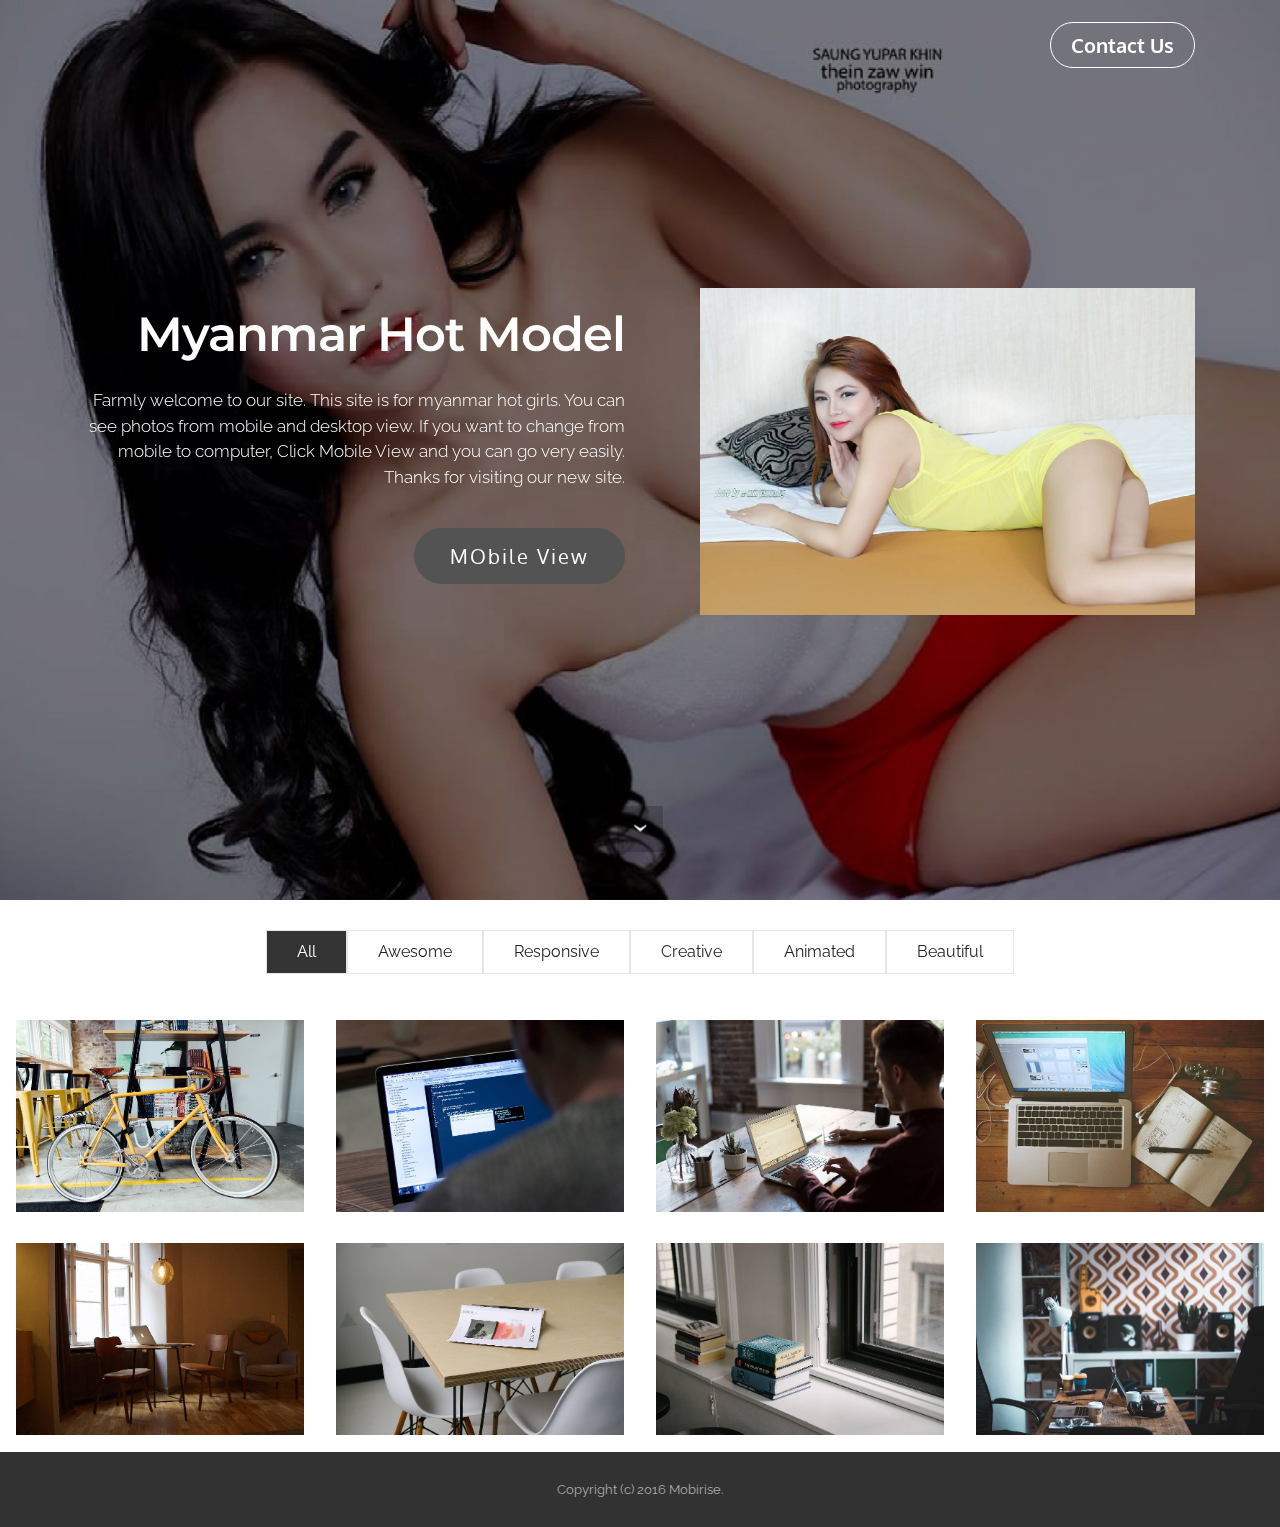
<file: Desktop.html>
<!DOCTYPE html>
<html>
<head>
  <!-- Site made with Mobirise Website Builder v3.11.1, https://mobirise.com -->
  <meta charset="UTF-8">
  <meta http-equiv="X-UA-Compatible" content="IE=edge">
  <meta name="generator" content="Mobirise v3.11.1, mobirise.com">
  <meta name="viewport" content="width=device-width, initial-scale=1">
  <link rel="shortcut icon" href="assets/images/logo.png" type="image/x-icon">
  <meta name="description" content="Site Creator Description">
  <title>Site Creator Title</title>
  <link rel="stylesheet" href="https://fonts.googleapis.com/css?family=Lora:400,700,400italic,700italic&amp;subset=latin">
  <link rel="stylesheet" href="https://fonts.googleapis.com/css?family=Montserrat:400,700">
  <link rel="stylesheet" href="https://fonts.googleapis.com/css?family=Raleway:100,100i,200,200i,300,300i,400,400i,500,500i,600,600i,700,700i,800,800i,900,900i">
  <link rel="stylesheet" href="assets/bootstrap-material-design-font/css/material.css">
  <link rel="stylesheet" href="assets/et-line-font-plugin/style.css">
  <link rel="stylesheet" href="assets/tether/tether.min.css">
  <link rel="stylesheet" href="assets/bootstrap/css/bootstrap.min.css">
  <link rel="stylesheet" href="assets/dropdown/css/style.css">
  <link rel="stylesheet" href="assets/animate.css/animate.min.css">
  <link rel="stylesheet" href="assets/theme/css/style.css">
  <link rel="stylesheet" href="assets/mobirise-gallery/style.css">
  <link rel="stylesheet" href="assets/mobirise/css/mbr-additional.css" type="text/css">
  
  
  
</head>
<body>
<section id="menu-0">

    <nav class="navbar navbar-dropdown bg-color transparent">
        <div class="container">

            <div class="mbr-table">
                
                <div class="mbr-table-cell">

                    <button class="navbar-toggler pull-xs-right hidden-md-up" type="button" data-toggle="collapse" data-target="#exCollapsingNavbar">
                        <div class="hamburger-icon"></div>
                    </button>

                    <ul class="nav-dropdown collapse pull-xs-right nav navbar-nav navbar-toggleable-sm" id="exCollapsingNavbar"><li class="nav-item dropdown"><a class="nav-link link" href="https://mobirise.com/" aria-expanded="false"></a></li><li class="nav-item nav-btn"><a class="nav-link btn btn-white btn-white-outline" href="https://mobirise.com/">Contact Us</a></li></ul>
                    <button hidden="" class="navbar-toggler navbar-close" type="button" data-toggle="collapse" data-target="#exCollapsingNavbar">
                        <div class="close-icon"></div>
                    </button>

                </div>
            </div>

        </div>
    </nav>

</section>

<section class="engine"><a rel="external" href="https://mobirise.com">Web Site Builder</a></section><section class="mbr-section mbr-section-hero mbr-section-full header2 mbr-parallax-background mbr-after-navbar" id="header2-5" style="background-image: url(assets/images/saung-yupar-khin2-2000x1333.jpg);">

    <div class="mbr-overlay" style="opacity: 0.5; background-color: rgb(0, 0, 0);">
    </div>

    <div class="mbr-table mbr-table-full">
        <div class="mbr-table-cell">

            <div class="container">
                <div class="mbr-section row">
                    <div class="mbr-table-md-up">
                        
                        
                        

                        <div class="mbr-table-cell col-md-5 content-size text-xs-center text-md-right">

                            <h3 class="mbr-section-title display-2">Myanmar Hot Model</h3>

                            <div class="mbr-section-text lead">
                                <p>Farmly welcome to our site. This site is for myanmar hot girls. You can see photos from mobile and desktop view. If you want to change from mobile to computer, Click Mobile View and you can go very easily. Thanks for visiting our new site.</p>
                            </div>

                            <div class="mbr-section-btn"><a class="btn btn-black" href="https://mobirise.com">MObile View</a></div>

                        </div>
                        <div class="mbr-table-cell mbr-valign-top mbr-left-padding-md-up col-md-7 image-size" style="width: 50%;">
                            <div class="mbr-figure"><img src="assets/images/12348148-1079270412103808-8777330976781295122-n-1400x927.jpg"></div>
                        </div>

                    </div>
                </div>
            </div>

        </div>
    </div>

    <div class="mbr-arrow mbr-arrow-floating hidden-sm-down" aria-hidden="true"><a href="#gallery4-6"><i class="mbr-arrow-icon"></i></a></div>

</section>

<section class="mbr-gallery mbr-section mbr-section-nopadding mbr-slider-carousel" id="gallery4-6" data-filter="true" style="padding-top: 0rem; padding-bottom: 0rem;">
    <!-- Filter -->
    <div class="mbr-gallery-filter container gallery-filter-active">
        <ul>
            <li class="mbr-gallery-filter-all active">All</li>
        </ul>
    </div>

    <!-- Gallery -->
    <div class="mbr-gallery-row">
        <div class=" mbr-gallery-layout-default">
            <div>
                <div>
                    <div class="mbr-gallery-item mbr-gallery-item__mobirise3 mbr-gallery-item--p1" data-tags="Awesome" data-video-url="false">
                        <div href="#lb-gallery4-6" data-slide-to="0" data-toggle="modal">
                            
                            

                            <img alt="" src="assets/images/bike-small.jpg">
                            
                            <span class="icon-focus"></span>
                            
                        </div>
                    </div><div class="mbr-gallery-item mbr-gallery-item__mobirise3 mbr-gallery-item--p1" data-tags="Responsive" data-video-url="false">
                        <div href="#lb-gallery4-6" data-slide-to="1" data-toggle="modal">
                            
                            

                            <img alt="" src="assets/images/code-man-small.jpg">
                            
                            <span class="icon-focus"></span>
                            
                        </div>
                    </div><div class="mbr-gallery-item mbr-gallery-item__mobirise3 mbr-gallery-item--p1" data-tags="Creative" data-video-url="false">
                        <div href="#lb-gallery4-6" data-slide-to="2" data-toggle="modal">
                            
                            

                            <img alt="" src="assets/images/coworkers-small.jpg">
                            
                            <span class="icon-focus"></span>
                            
                        </div>
                    </div><div class="mbr-gallery-item mbr-gallery-item__mobirise3 mbr-gallery-item--p1" data-tags="Animated" data-video-url="false">
                        <div href="#lb-gallery4-6" data-slide-to="3" data-toggle="modal">
                            
                            

                            <img alt="" src="assets/images/desktop-small.jpg">
                            
                            <span class="icon-focus"></span>
                            
                        </div>
                    </div><div class="mbr-gallery-item mbr-gallery-item__mobirise3 mbr-gallery-item--p1" data-tags="Awesome" data-video-url="false">
                        <div href="#lb-gallery4-6" data-slide-to="4" data-toggle="modal">
                            
                            

                            <img alt="" src="assets/images/room-laptop-small.jpg">
                            
                            <span class="icon-focus"></span>
                            
                        </div>
                    </div><div class="mbr-gallery-item mbr-gallery-item__mobirise3 mbr-gallery-item--p1" data-tags="Beautiful" data-video-url="false">
                        <div href="#lb-gallery4-6" data-slide-to="5" data-toggle="modal">
                            
                            

                            <img alt="" src="assets/images/table-small.jpg">
                            
                            <span class="icon-focus"></span>
                            
                        </div>
                    </div><div class="mbr-gallery-item mbr-gallery-item__mobirise3 mbr-gallery-item--p1" data-tags="Responsive" data-video-url="false">
                        <div href="#lb-gallery4-6" data-slide-to="6" data-toggle="modal">
                            
                            

                            <img alt="" src="assets/images/windows-books-small.jpg">
                            
                            <span class="icon-focus"></span>
                            
                        </div>
                    </div><div class="mbr-gallery-item mbr-gallery-item__mobirise3 mbr-gallery-item--p1" data-tags="Animated" data-video-url="false">
                        <div href="#lb-gallery4-6" data-slide-to="7" data-toggle="modal">
                            
                            

                            <img alt="" src="assets/images/working-area-small.jpg">
                            
                            <span class="icon-focus"></span>
                            
                        </div>
                    </div>
                </div>
            </div>
            <div class="clearfix"></div>
        </div>
    </div>

    <!-- Lightbox -->
    <div data-app-prevent-settings="" class="mbr-slider modal fade carousel slide" tabindex="-1" data-keyboard="true" data-interval="false" id="lb-gallery4-6">
        <div class="modal-dialog">
            <div class="modal-content">
                <div class="modal-body">
                    <ol class="carousel-indicators">
                        <li data-app-prevent-settings="" data-target="#lb-gallery4-6" class=" active" data-slide-to="0"></li><li data-app-prevent-settings="" data-target="#lb-gallery4-6" data-slide-to="1"></li><li data-app-prevent-settings="" data-target="#lb-gallery4-6" data-slide-to="2"></li><li data-app-prevent-settings="" data-target="#lb-gallery4-6" data-slide-to="3"></li><li data-app-prevent-settings="" data-target="#lb-gallery4-6" data-slide-to="4"></li><li data-app-prevent-settings="" data-target="#lb-gallery4-6" data-slide-to="5"></li><li data-app-prevent-settings="" data-target="#lb-gallery4-6" data-slide-to="6"></li><li data-app-prevent-settings="" data-target="#lb-gallery4-6" data-slide-to="7"></li>
                    </ol>
                    <div class="carousel-inner">
                        <div class="carousel-item active">
                            <img alt="" src="assets/images/bike.jpg">
                        </div><div class="carousel-item">
                            <img alt="" src="assets/images/code-man.jpg">
                        </div><div class="carousel-item">
                            <img alt="" src="assets/images/coworkers.jpg">
                        </div><div class="carousel-item">
                            <img alt="" src="assets/images/desktop.jpg">
                        </div><div class="carousel-item">
                            <img alt="" src="assets/images/room-laptop.jpg">
                        </div><div class="carousel-item">
                            <img alt="" src="assets/images/table.jpg">
                        </div><div class="carousel-item">
                            <img alt="" src="assets/images/windows-books.jpg">
                        </div><div class="carousel-item">
                            <img alt="" src="assets/images/working-area.jpg">
                        </div>
                    </div>
                    <a class="left carousel-control" role="button" data-slide="prev" href="#lb-gallery4-6">
                        <span class="icon-prev" aria-hidden="true"></span>
                        <span class="sr-only">Previous</span>
                    </a>
                    <a class="right carousel-control" role="button" data-slide="next" href="#lb-gallery4-6">
                        <span class="icon-next" aria-hidden="true"></span>
                        <span class="sr-only">Next</span>
                    </a>

                    <a class="close" href="#" role="button" data-dismiss="modal">
                        <span aria-hidden="true">×</span>
                        <span class="sr-only">Close</span>
                    </a>
                </div>
            </div>
        </div>
    </div>
</section>

<footer class="mbr-small-footer mbr-section mbr-section-nopadding" id="footer1-1" style="background-color: rgb(50, 50, 50); padding-top: 1.75rem; padding-bottom: 1.75rem;">
    
    <div class="container">
        <p class="text-xs-center">Copyright (c) 2016 Mobirise.</p>
    </div>
</footer>


  <script src="assets/web/assets/jquery/jquery.min.js"></script>
  <script src="assets/tether/tether.min.js"></script>
  <script src="assets/bootstrap/js/bootstrap.min.js"></script>
  <script src="assets/smooth-scroll/SmoothScroll.js"></script>
  <script src="assets/dropdown/js/script.min.js"></script>
  <script src="assets/touchSwipe/jquery.touchSwipe.min.js"></script>
  <script src="assets/viewportChecker/jquery.viewportchecker.js"></script>
  <script src="assets/jarallax/jarallax.js"></script>
  <script src="assets/masonry/masonry.pkgd.min.js"></script>
  <script src="assets/imagesloaded/imagesloaded.pkgd.min.js"></script>
  <script src="assets/bootstrap-carousel-swipe/bootstrap-carousel-swipe.js"></script>
  <script src="assets/theme/js/script.js"></script>
  <script src="assets/mobirise-gallery/player.min.js"></script>
  <script src="assets/mobirise-gallery/script.js"></script>
  
  
  <input name="animation" type="hidden">
  </body>
</html>
</file>
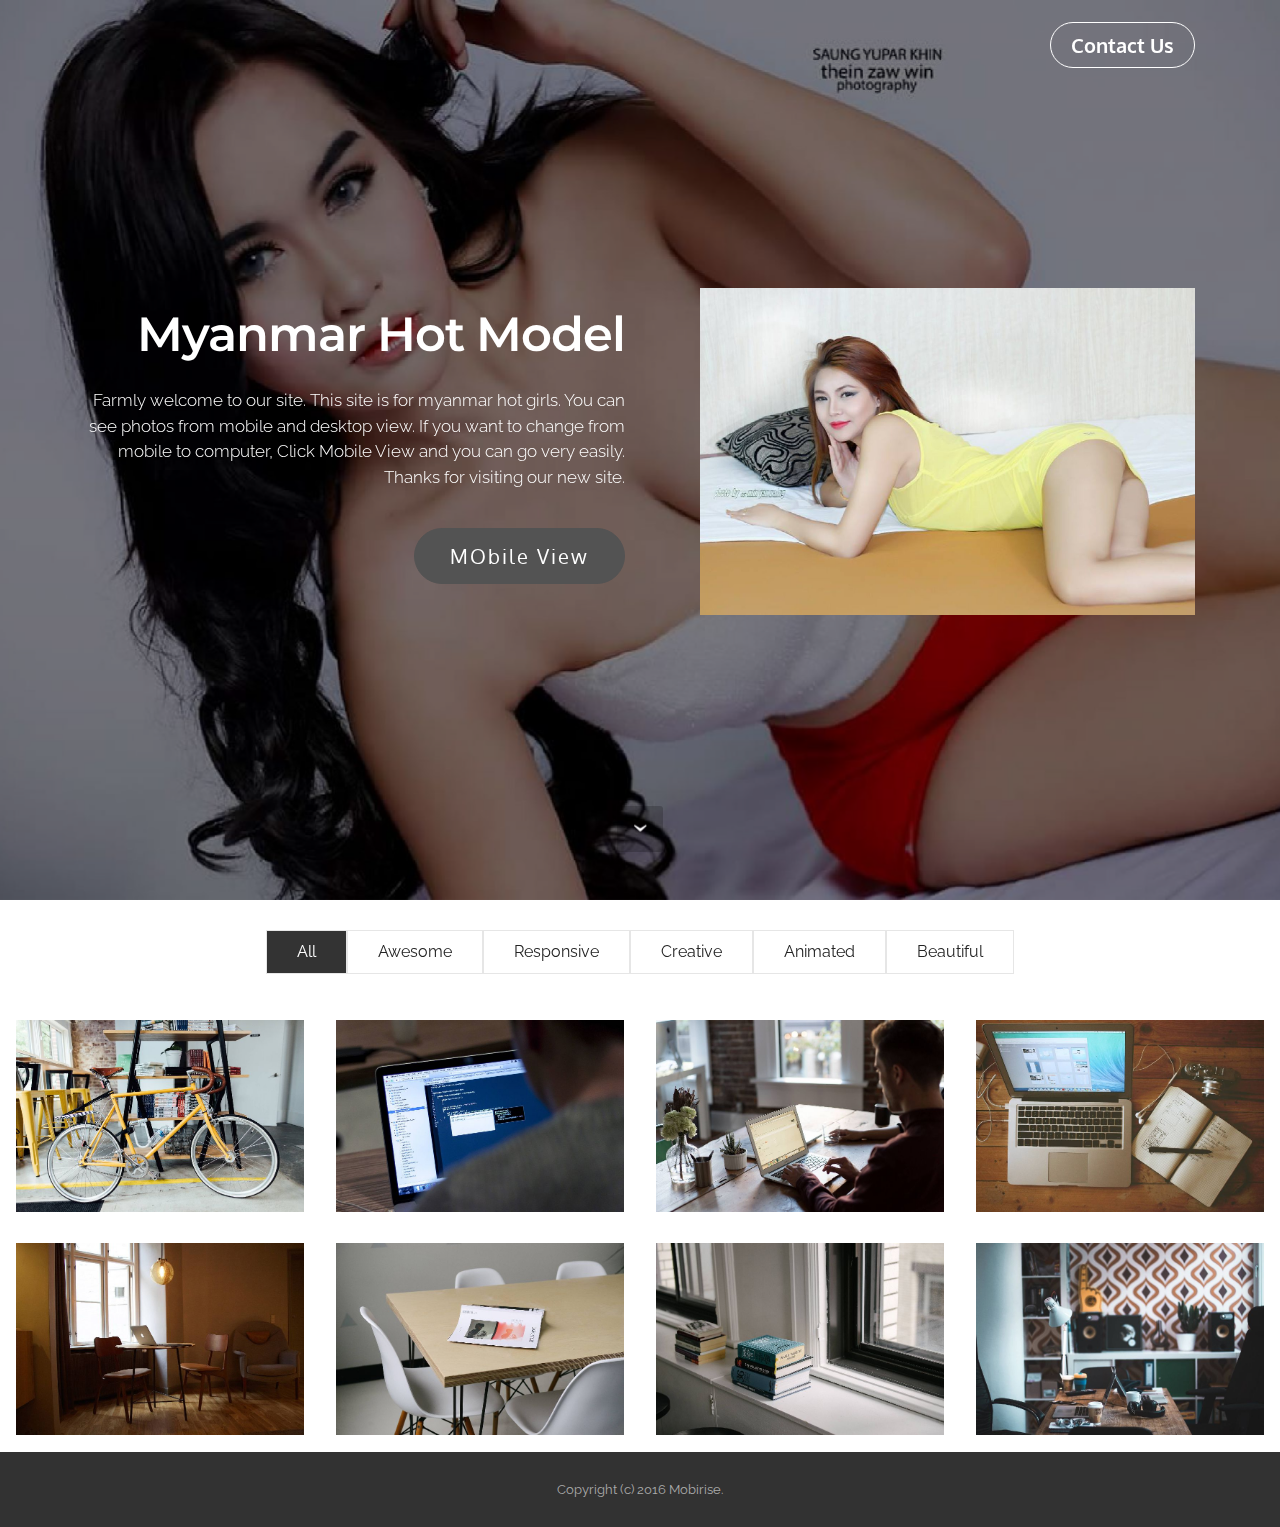
<file: page1.html>
<!DOCTYPE html>
<html>
<head>
  <!-- Site made with Mobirise Website Builder v3.11.1, https://mobirise.com -->
  <meta charset="UTF-8">
  <meta http-equiv="X-UA-Compatible" content="IE=edge">
  <meta name="generator" content="Mobirise v3.11.1, mobirise.com">
  <meta name="viewport" content="width=device-width, initial-scale=1">
  <link rel="shortcut icon" href="assets/images/logo.png" type="image/x-icon">
  <meta name="description" content="Site Creator Description">
  <title>Site Creator Title</title>
  <link rel="stylesheet" href="https://fonts.googleapis.com/css?family=Lora:400,700,400italic,700italic&amp;subset=latin">
  <link rel="stylesheet" href="https://fonts.googleapis.com/css?family=Montserrat:400,700">
  <link rel="stylesheet" href="https://fonts.googleapis.com/css?family=Raleway:100,100i,200,200i,300,300i,400,400i,500,500i,600,600i,700,700i,800,800i,900,900i">
  <link rel="stylesheet" href="assets/bootstrap-material-design-font/css/material.css">
  <link rel="stylesheet" href="assets/et-line-font-plugin/style.css">
  <link rel="stylesheet" href="assets/tether/tether.min.css">
  <link rel="stylesheet" href="assets/bootstrap/css/bootstrap.min.css">
  <link rel="stylesheet" href="assets/dropdown/css/style.css">
  <link rel="stylesheet" href="assets/animate.css/animate.min.css">
  <link rel="stylesheet" href="assets/theme/css/style.css">
  <link rel="stylesheet" href="assets/mobirise-gallery/style.css">
  <link rel="stylesheet" href="assets/mobirise/css/mbr-additional.css" type="text/css">
  
  
  
</head>
<body>
<section id="menu-0">

    <nav class="navbar navbar-dropdown bg-color transparent navbar-fixed-top">
        <div class="container">

            <div class="mbr-table">
                
                <div class="mbr-table-cell">

                    <button class="navbar-toggler pull-xs-right hidden-md-up" type="button" data-toggle="collapse" data-target="#exCollapsingNavbar">
                        <div class="hamburger-icon"></div>
                    </button>

                    <ul class="nav-dropdown collapse pull-xs-right nav navbar-nav navbar-toggleable-sm" id="exCollapsingNavbar"><li class="nav-item dropdown"><a class="nav-link link" href="https://mobirise.com/" aria-expanded="false"></a></li><li class="nav-item nav-btn"><a class="nav-link btn btn-white btn-white-outline" href="https://mobirise.com/">Contact Us</a></li></ul>
                    <button hidden="" class="navbar-toggler navbar-close" type="button" data-toggle="collapse" data-target="#exCollapsingNavbar">
                        <div class="close-icon"></div>
                    </button>

                </div>
            </div>

        </div>
    </nav>

</section>

<section class="engine"><a rel="external" href="https://mobirise.com">Mobirise Web Builder</a></section><section class="mbr-section mbr-section-hero mbr-section-full header2 mbr-parallax-background mbr-after-navbar" id="header2-5" style="background-image: url(assets/images/saung-yupar-khin2-2000x1333.jpg);">

    <div class="mbr-overlay" style="opacity: 0.5; background-color: rgb(0, 0, 0);">
    </div>

    <div class="mbr-table mbr-table-full">
        <div class="mbr-table-cell">

            <div class="container">
                <div class="mbr-section row">
                    <div class="mbr-table-md-up">
                        
                        
                        

                        <div class="mbr-table-cell col-md-5 content-size text-xs-center text-md-right">

                            <h3 class="mbr-section-title display-2">Myanmar Hot Model</h3>

                            <div class="mbr-section-text lead">
                                <p>Farmly welcome to our site. This site is for myanmar hot girls. You can see photos from mobile and desktop view. If you want to change from mobile to computer, Click Mobile View and you can go very easily. Thanks for visiting our new site.</p>
                            </div>

                            <div class="mbr-section-btn"><a class="btn btn-black" href="https://mobirise.com">MObile View</a></div>

                        </div>
                        <div class="mbr-table-cell mbr-valign-top mbr-left-padding-md-up col-md-7 image-size" style="width: 50%;">
                            <div class="mbr-figure"><img src="assets/images/12348148-1079270412103808-8777330976781295122-n-1400x927.jpg"></div>
                        </div>

                    </div>
                </div>
            </div>

        </div>
    </div>

    <div class="mbr-arrow mbr-arrow-floating hidden-sm-down" aria-hidden="true"><a href="#gallery4-6"><i class="mbr-arrow-icon"></i></a></div>

</section>

<section class="mbr-gallery mbr-section mbr-section-nopadding mbr-slider-carousel" id="gallery4-6" data-filter="true" style="padding-top: 0rem; padding-bottom: 0rem;">
    <!-- Filter -->
    <div class="mbr-gallery-filter container gallery-filter-active">
        <ul>
            <li class="mbr-gallery-filter-all active">All</li>
        </ul>
    </div>

    <!-- Gallery -->
    <div class="mbr-gallery-row">
        <div class=" mbr-gallery-layout-default">
            <div>
                <div>
                    <div class="mbr-gallery-item mbr-gallery-item__mobirise3 mbr-gallery-item--p1" data-tags="Awesome" data-video-url="false">
                        <div href="#lb-gallery4-6" data-slide-to="0" data-toggle="modal">
                            
                            

                            <img alt="" src="assets/images/bike-small.jpg">
                            
                            <span class="icon-focus"></span>
                            
                        </div>
                    </div><div class="mbr-gallery-item mbr-gallery-item__mobirise3 mbr-gallery-item--p1" data-tags="Responsive" data-video-url="false">
                        <div href="#lb-gallery4-6" data-slide-to="1" data-toggle="modal">
                            
                            

                            <img alt="" src="assets/images/code-man-small.jpg">
                            
                            <span class="icon-focus"></span>
                            
                        </div>
                    </div><div class="mbr-gallery-item mbr-gallery-item__mobirise3 mbr-gallery-item--p1" data-tags="Creative" data-video-url="false">
                        <div href="#lb-gallery4-6" data-slide-to="2" data-toggle="modal">
                            
                            

                            <img alt="" src="assets/images/coworkers-small.jpg">
                            
                            <span class="icon-focus"></span>
                            
                        </div>
                    </div><div class="mbr-gallery-item mbr-gallery-item__mobirise3 mbr-gallery-item--p1" data-tags="Animated" data-video-url="false">
                        <div href="#lb-gallery4-6" data-slide-to="3" data-toggle="modal">
                            
                            

                            <img alt="" src="assets/images/desktop-small.jpg">
                            
                            <span class="icon-focus"></span>
                            
                        </div>
                    </div><div class="mbr-gallery-item mbr-gallery-item__mobirise3 mbr-gallery-item--p1" data-tags="Awesome" data-video-url="false">
                        <div href="#lb-gallery4-6" data-slide-to="4" data-toggle="modal">
                            
                            

                            <img alt="" src="assets/images/room-laptop-small.jpg">
                            
                            <span class="icon-focus"></span>
                            
                        </div>
                    </div><div class="mbr-gallery-item mbr-gallery-item__mobirise3 mbr-gallery-item--p1" data-tags="Beautiful" data-video-url="false">
                        <div href="#lb-gallery4-6" data-slide-to="5" data-toggle="modal">
                            
                            

                            <img alt="" src="assets/images/table-small.jpg">
                            
                            <span class="icon-focus"></span>
                            
                        </div>
                    </div><div class="mbr-gallery-item mbr-gallery-item__mobirise3 mbr-gallery-item--p1" data-tags="Responsive" data-video-url="false">
                        <div href="#lb-gallery4-6" data-slide-to="6" data-toggle="modal">
                            
                            

                            <img alt="" src="assets/images/windows-books-small.jpg">
                            
                            <span class="icon-focus"></span>
                            
                        </div>
                    </div><div class="mbr-gallery-item mbr-gallery-item__mobirise3 mbr-gallery-item--p1" data-tags="Animated" data-video-url="false">
                        <div href="#lb-gallery4-6" data-slide-to="7" data-toggle="modal">
                            
                            

                            <img alt="" src="assets/images/working-area-small.jpg">
                            
                            <span class="icon-focus"></span>
                            
                        </div>
                    </div>
                </div>
            </div>
            <div class="clearfix"></div>
        </div>
    </div>

    <!-- Lightbox -->
    <div data-app-prevent-settings="" class="mbr-slider modal fade carousel slide" tabindex="-1" data-keyboard="true" data-interval="false" id="lb-gallery4-6">
        <div class="modal-dialog">
            <div class="modal-content">
                <div class="modal-body">
                    <ol class="carousel-indicators">
                        <li data-app-prevent-settings="" data-target="#lb-gallery4-6" class=" active" data-slide-to="0"></li><li data-app-prevent-settings="" data-target="#lb-gallery4-6" data-slide-to="1"></li><li data-app-prevent-settings="" data-target="#lb-gallery4-6" data-slide-to="2"></li><li data-app-prevent-settings="" data-target="#lb-gallery4-6" data-slide-to="3"></li><li data-app-prevent-settings="" data-target="#lb-gallery4-6" data-slide-to="4"></li><li data-app-prevent-settings="" data-target="#lb-gallery4-6" data-slide-to="5"></li><li data-app-prevent-settings="" data-target="#lb-gallery4-6" data-slide-to="6"></li><li data-app-prevent-settings="" data-target="#lb-gallery4-6" data-slide-to="7"></li>
                    </ol>
                    <div class="carousel-inner">
                        <div class="carousel-item active">
                            <img alt="" src="assets/images/bike.jpg">
                        </div><div class="carousel-item">
                            <img alt="" src="assets/images/code-man.jpg">
                        </div><div class="carousel-item">
                            <img alt="" src="assets/images/coworkers.jpg">
                        </div><div class="carousel-item">
                            <img alt="" src="assets/images/desktop.jpg">
                        </div><div class="carousel-item">
                            <img alt="" src="assets/images/room-laptop.jpg">
                        </div><div class="carousel-item">
                            <img alt="" src="assets/images/table.jpg">
                        </div><div class="carousel-item">
                            <img alt="" src="assets/images/windows-books.jpg">
                        </div><div class="carousel-item">
                            <img alt="" src="assets/images/working-area.jpg">
                        </div>
                    </div>
                    <a class="left carousel-control" role="button" data-slide="prev" href="#lb-gallery4-6">
                        <span class="icon-prev" aria-hidden="true"></span>
                        <span class="sr-only">Previous</span>
                    </a>
                    <a class="right carousel-control" role="button" data-slide="next" href="#lb-gallery4-6">
                        <span class="icon-next" aria-hidden="true"></span>
                        <span class="sr-only">Next</span>
                    </a>

                    <a class="close" href="#" role="button" data-dismiss="modal">
                        <span aria-hidden="true">×</span>
                        <span class="sr-only">Close</span>
                    </a>
                </div>
            </div>
        </div>
    </div>
</section>

<footer class="mbr-small-footer mbr-section mbr-section-nopadding" id="footer1-1" style="background-color: rgb(50, 50, 50); padding-top: 1.75rem; padding-bottom: 1.75rem;">
    
    <div class="container">
        <p class="text-xs-center">Copyright (c) 2016 Mobirise.</p>
    </div>
</footer>


  <script src="assets/web/assets/jquery/jquery.min.js"></script>
  <script src="assets/tether/tether.min.js"></script>
  <script src="assets/bootstrap/js/bootstrap.min.js"></script>
  <script src="assets/smooth-scroll/SmoothScroll.js"></script>
  <script src="assets/dropdown/js/script.min.js"></script>
  <script src="assets/touchSwipe/jquery.touchSwipe.min.js"></script>
  <script src="assets/viewportChecker/jquery.viewportchecker.js"></script>
  <script src="assets/jarallax/jarallax.js"></script>
  <script src="assets/masonry/masonry.pkgd.min.js"></script>
  <script src="assets/imagesloaded/imagesloaded.pkgd.min.js"></script>
  <script src="assets/bootstrap-carousel-swipe/bootstrap-carousel-swipe.js"></script>
  <script src="assets/theme/js/script.js"></script>
  <script src="assets/mobirise-gallery/player.min.js"></script>
  <script src="assets/mobirise-gallery/script.js"></script>
  
  
  <input name="animation" type="hidden">
  </body>
</html>
</file>
<file: assets/bootstrap-material-design-font/css/material.css>
@font-face {
  font-family: 'Material-Design-Icons';
  src: url('../fonts/Material-Design-Icons.eot?3ocs8m');
  src: url('../fonts/Material-Design-Icons.eot?#iefix3ocs8m') format('embedded-opentype'), url('../fonts/Material-Design-Icons.woff?3ocs8m') format('woff'), url('../fonts/Material-Design-Icons.ttf?3ocs8m') format('truetype'), url('../fonts/Material-Design-Icons.svg?3ocs8m#Material-Design-Icons') format('svg');
  font-weight: normal;
  font-style: normal;
}
[class^="mdi-"],
[class*="mdi-"] {
  speak: none;
  display: inline-block;
  font-style: normal;
  font-variant:normal;
  font-weight:normal;
  /*font-size:24px;*/
  line-height:1;
  font-family:'Material-Design-Icons' !important;
  text-rendering: auto;
  
  -webkit-font-smoothing: antialiased;
  -moz-osx-font-smoothing: grayscale;
  -webkit-transform: translate(0, 0);
      -ms-transform: translate(0, 0);
          transform: translate(0, 0);
}
[class^="mdi-"]:before,
[class*="mdi-"]:before {
  display: inline-block;
  speak: none;
  text-decoration: inherit;
}
[class^="mdi-"].pull-left,
[class*="mdi-"].pull-left {
  margin-right: .3em;
}
[class^="mdi-"].pull-right,
[class*="mdi-"].pull-right {
  margin-left: .3em;
}
[class^="mdi-"].mdi-lg:before,
[class*="mdi-"].mdi-lg:before,
[class^="mdi-"].mdi-lg:after,
[class*="mdi-"].mdi-lg:after {
  font-size: 1.33333333em;
  line-height: 0.75em;
  vertical-align: -15%;
}
[class^="mdi-"].mdi-2x:before,
[class*="mdi-"].mdi-2x:before,
[class^="mdi-"].mdi-2x:after,
[class*="mdi-"].mdi-2x:after {
  font-size: 2em;
}
[class^="mdi-"].mdi-3x:before,
[class*="mdi-"].mdi-3x:before,
[class^="mdi-"].mdi-3x:after,
[class*="mdi-"].mdi-3x:after {
  font-size: 3em;
}
[class^="mdi-"].mdi-4x:before,
[class*="mdi-"].mdi-4x:before,
[class^="mdi-"].mdi-4x:after,
[class*="mdi-"].mdi-4x:after {
  font-size: 4em;
}
[class^="mdi-"].mdi-5x:before,
[class*="mdi-"].mdi-5x:before,
[class^="mdi-"].mdi-5x:after,
[class*="mdi-"].mdi-5x:after {
  font-size: 5em;
}
[class^="mdi-device-signal-cellular-"]:after,
[class^="mdi-device-battery-"]:after,
[class^="mdi-device-battery-charging-"]:after,
[class^="mdi-device-signal-cellular-connected-no-internet-"]:after,
[class^="mdi-device-signal-wifi-"]:after,
[class^="mdi-device-signal-wifi-statusbar-not-connected"]:after,
.mdi-device-network-wifi:after {
  opacity: .3;
  position: absolute;
  left: 0;
  top: 0;
  z-index: 1;
  display: inline-block;
  speak: none;
  text-decoration: inherit;
}
[class^="mdi-device-signal-cellular-"]:after {
  content: "\e758";
}
[class^="mdi-device-battery-"]:after {
  content: "\e735";
}
[class^="mdi-device-battery-charging-"]:after {
  content: "\e733";
}
[class^="mdi-device-signal-cellular-connected-no-internet-"]:after {
  content: "\e75d";
}
[class^="mdi-device-signal-wifi-"]:after,
.mdi-device-network-wifi:after {
  content: "\e765";
}
[class^="mdi-device-signal-wifi-statusbasr-not-connected"]:after {
  content: "\e8f7";
}
.mdi-device-signal-cellular-off:after,
.mdi-device-signal-cellular-null:after,
.mdi-device-signal-cellular-no-sim:after,
.mdi-device-signal-wifi-off:after,
.mdi-device-signal-wifi-4-bar:after,
.mdi-device-signal-cellular-4-bar:after,
.mdi-device-battery-alert:after,
.mdi-device-signal-cellular-connected-no-internet-4-bar:after,
.mdi-device-battery-std:after,
.mdi-device-battery-full .mdi-device-battery-unknown:after {
  content: "";
}
.mdi-fw {
  width: 1.28571429em;
  text-align: center;
}
.mdi-ul {
  padding-left: 0;
  margin-left: 2.14285714em;
  list-style-type: none;
}
.mdi-ul > li {
  position: relative;
}
.mdi-li {
  position: absolute;
  left: -2.14285714em;
  width: 2.14285714em;
  top: 0.14285714em;
  text-align: center;
}
.mdi-li.mdi-lg {
  left: -1.85714286em;
}
.mdi-border {
  padding: .2em .25em .15em;
  border: solid 0.08em #eeeeee;
  border-radius: .1em;
}
.mdi-spin {
  -webkit-animation: mdi-spin 2s infinite linear;
  animation: mdi-spin 2s infinite linear;
  -webkit-transform-origin: 50% 50%;
  -ms-transform-origin: 50% 50%;
      transform-origin: 50% 50%;
}
.mdi-pulse {
  -webkit-animation: mdi-spin 1s steps(8) infinite;
  animation: mdi-spin 1s steps(8) infinite;
  -webkit-transform-origin: 50% 50%;
  -ms-transform-origin: 50% 50%;
      transform-origin: 50% 50%;
}
@-webkit-keyframes mdi-spin {
  0% {
    -webkit-transform: rotate(0deg);
    transform: rotate(0deg);
  }
  100% {
    -webkit-transform: rotate(359deg);
    transform: rotate(359deg);
  }
}
@keyframes mdi-spin {
  0% {
    -webkit-transform: rotate(0deg);
    transform: rotate(0deg);
  }
  100% {
    -webkit-transform: rotate(359deg);
    transform: rotate(359deg);
  }
}
.mdi-rotate-90 {
  filter: progid:DXImageTransform.Microsoft.BasicImage(rotation=1);
  -webkit-transform: rotate(90deg);
  -ms-transform: rotate(90deg);
  transform: rotate(90deg);
}
.mdi-rotate-180 {
  filter: progid:DXImageTransform.Microsoft.BasicImage(rotation=2);
  -webkit-transform: rotate(180deg);
  -ms-transform: rotate(180deg);
  transform: rotate(180deg);
}
.mdi-rotate-270 {
  filter: progid:DXImageTransform.Microsoft.BasicImage(rotation=3);
  -webkit-transform: rotate(270deg);
  -ms-transform: rotate(270deg);
  transform: rotate(270deg);
}
.mdi-flip-horizontal {
  filter: progid:DXImageTransform.Microsoft.BasicImage(rotation=0, mirror=1);
  -webkit-transform: scale(-1, 1);
  -ms-transform: scale(-1, 1);
  transform: scale(-1, 1);
}
.mdi-flip-vertical {
  filter: progid:DXImageTransform.Microsoft.BasicImage(rotation=2, mirror=1);
  -webkit-transform: scale(1, -1);
  -ms-transform: scale(1, -1);
  transform: scale(1, -1);
}
:root .mdi-rotate-90,
:root .mdi-rotate-180,
:root .mdi-rotate-270,
:root .mdi-flip-horizontal,
:root .mdi-flip-vertical {
  -webkit-filter: none;
          filter: none;
}
.mdi-stack {
  position: relative;
  display: inline-block;
  width: 2em;
  height: 2em;
  line-height: 2em;
  vertical-align: middle;
}
.mdi-stack-1x,
.mdi-stack-2x {
  position: absolute;
  left: 0;
  width: 100%;
  text-align: center;
}
.mdi-stack-1x {
  line-height: inherit;
}
.mdi-stack-2x {
  font-size: 2em;
}
.mdi-inverse {
  color: #ffffff;
}
/* Start Icons */
.mdi-action-3d-rotation:before {
  content: "\e600";
}
.mdi-action-accessibility:before {
  content: "\e601";
}
.mdi-action-account-balance-wallet:before {
  content: "\e602";
}
.mdi-action-account-balance:before {
  content: "\e603";
}
.mdi-action-account-box:before {
  content: "\e604";
}
.mdi-action-account-child:before {
  content: "\e605";
}
.mdi-action-account-circle:before {
  content: "\e606";
}
.mdi-action-add-shopping-cart:before {
  content: "\e607";
}
.mdi-action-alarm-add:before {
  content: "\e608";
}
.mdi-action-alarm-off:before {
  content: "\e609";
}
.mdi-action-alarm-on:before {
  content: "\e60a";
}
.mdi-action-alarm:before {
  content: "\e60b";
}
.mdi-action-android:before {
  content: "\e60c";
}
.mdi-action-announcement:before {
  content: "\e60d";
}
.mdi-action-aspect-ratio:before {
  content: "\e60e";
}
.mdi-action-assessment:before {
  content: "\e60f";
}
.mdi-action-assignment-ind:before {
  content: "\e610";
}
.mdi-action-assignment-late:before {
  content: "\e611";
}
.mdi-action-assignment-return:before {
  content: "\e612";
}
.mdi-action-assignment-returned:before {
  content: "\e613";
}
.mdi-action-assignment-turned-in:before {
  content: "\e614";
}
.mdi-action-assignment:before {
  content: "\e615";
}
.mdi-action-autorenew:before {
  content: "\e616";
}
.mdi-action-backup:before {
  content: "\e617";
}
.mdi-action-book:before {
  content: "\e618";
}
.mdi-action-bookmark-outline:before {
  content: "\e619";
}
.mdi-action-bookmark:before {
  content: "\e61a";
}
.mdi-action-bug-report:before {
  content: "\e61b";
}
.mdi-action-cached:before {
  content: "\e61c";
}
.mdi-action-check-circle:before {
  content: "\e61d";
}
.mdi-action-class:before {
  content: "\e61e";
}
.mdi-action-credit-card:before {
  content: "\e61f";
}
.mdi-action-dashboard:before {
  content: "\e620";
}
.mdi-action-delete:before {
  content: "\e621";
}
.mdi-action-description:before {
  content: "\e622";
}
.mdi-action-dns:before {
  content: "\e623";
}
.mdi-action-done-all:before {
  content: "\e624";
}
.mdi-action-done:before {
  content: "\e625";
}
.mdi-action-event:before {
  content: "\e626";
}
.mdi-action-exit-to-app:before {
  content: "\e627";
}
.mdi-action-explore:before {
  content: "\e628";
}
.mdi-action-extension:before {
  content: "\e629";
}
.mdi-action-face-unlock:before {
  content: "\e62a";
}
.mdi-action-favorite-outline:before {
  content: "\e62b";
}
.mdi-action-favorite:before {
  content: "\e62c";
}
.mdi-action-find-in-page:before {
  content: "\e62d";
}
.mdi-action-find-replace:before {
  content: "\e62e";
}
.mdi-action-flip-to-back:before {
  content: "\e62f";
}
.mdi-action-flip-to-front:before {
  content: "\e630";
}
.mdi-action-get-app:before {
  content: "\e631";
}
.mdi-action-grade:before {
  content: "\e632";
}
.mdi-action-group-work:before {
  content: "\e633";
}
.mdi-action-help:before {
  content: "\e634";
}
.mdi-action-highlight-remove:before {
  content: "\e635";
}
.mdi-action-history:before {
  content: "\e636";
}
.mdi-action-home:before {
  content: "\e637";
}
.mdi-action-https:before {
  content: "\e638";
}
.mdi-action-info-outline:before {
  content: "\e639";
}
.mdi-action-info:before {
  content: "\e63a";
}
.mdi-action-input:before {
  content: "\e63b";
}
.mdi-action-invert-colors:before {
  content: "\e63c";
}
.mdi-action-label-outline:before {
  content: "\e63d";
}
.mdi-action-label:before {
  content: "\e63e";
}
.mdi-action-language:before {
  content: "\e63f";
}
.mdi-action-launch:before {
  content: "\e640";
}
.mdi-action-list:before {
  content: "\e641";
}
.mdi-action-lock-open:before {
  content: "\e642";
}
.mdi-action-lock-outline:before {
  content: "\e643";
}
.mdi-action-lock:before {
  content: "\e644";
}
.mdi-action-loyalty:before {
  content: "\e645";
}
.mdi-action-markunread-mailbox:before {
  content: "\e646";
}
.mdi-action-note-add:before {
  content: "\e647";
}
.mdi-action-open-in-browser:before {
  content: "\e648";
}
.mdi-action-open-in-new:before {
  content: "\e649";
}
.mdi-action-open-with:before {
  content: "\e64a";
}
.mdi-action-pageview:before {
  content: "\e64b";
}
.mdi-action-payment:before {
  content: "\e64c";
}
.mdi-action-perm-camera-mic:before {
  content: "\e64d";
}
.mdi-action-perm-contact-cal:before {
  content: "\e64e";
}
.mdi-action-perm-data-setting:before {
  content: "\e64f";
}
.mdi-action-perm-device-info:before {
  content: "\e650";
}
.mdi-action-perm-identity:before {
  content: "\e651";
}
.mdi-action-perm-media:before {
  content: "\e652";
}
.mdi-action-perm-phone-msg:before {
  content: "\e653";
}
.mdi-action-perm-scan-wifi:before {
  content: "\e654";
}
.mdi-action-picture-in-picture:before {
  content: "\e655";
}
.mdi-action-polymer:before {
  content: "\e656";
}
.mdi-action-print:before {
  content: "\e657";
}
.mdi-action-query-builder:before {
  content: "\e658";
}
.mdi-action-question-answer:before {
  content: "\e659";
}
.mdi-action-receipt:before {
  content: "\e65a";
}
.mdi-action-redeem:before {
  content: "\e65b";
}
.mdi-action-reorder:before {
  content: "\e65c";
}
.mdi-action-report-problem:before {
  content: "\e65d";
}
.mdi-action-restore:before {
  content: "\e65e";
}
.mdi-action-room:before {
  content: "\e65f";
}
.mdi-action-schedule:before {
  content: "\e660";
}
.mdi-action-search:before {
  content: "\e661";
}
.mdi-action-settings-applications:before {
  content: "\e662";
}
.mdi-action-settings-backup-restore:before {
  content: "\e663";
}
.mdi-action-settings-bluetooth:before {
  content: "\e664";
}
.mdi-action-settings-cell:before {
  content: "\e665";
}
.mdi-action-settings-display:before {
  content: "\e666";
}
.mdi-action-settings-ethernet:before {
  content: "\e667";
}
.mdi-action-settings-input-antenna:before {
  content: "\e668";
}
.mdi-action-settings-input-component:before {
  content: "\e669";
}
.mdi-action-settings-input-composite:before {
  content: "\e66a";
}
.mdi-action-settings-input-hdmi:before {
  content: "\e66b";
}
.mdi-action-settings-input-svideo:before {
  content: "\e66c";
}
.mdi-action-settings-overscan:before {
  content: "\e66d";
}
.mdi-action-settings-phone:before {
  content: "\e66e";
}
.mdi-action-settings-power:before {
  content: "\e66f";
}
.mdi-action-settings-remote:before {
  content: "\e670";
}
.mdi-action-settings-voice:before {
  content: "\e671";
}
.mdi-action-settings:before {
  content: "\e672";
}
.mdi-action-shop-two:before {
  content: "\e673";
}
.mdi-action-shop:before {
  content: "\e674";
}
.mdi-action-shopping-basket:before {
  content: "\e675";
}
.mdi-action-shopping-cart:before {
  content: "\e676";
}
.mdi-action-speaker-notes:before {
  content: "\e677";
}
.mdi-action-spellcheck:before {
  content: "\e678";
}
.mdi-action-star-rate:before {
  content: "\e679";
}
.mdi-action-stars:before {
  content: "\e67a";
}
.mdi-action-store:before {
  content: "\e67b";
}
.mdi-action-subject:before {
  content: "\e67c";
}
.mdi-action-supervisor-account:before {
  content: "\e67d";
}
.mdi-action-swap-horiz:before {
  content: "\e67e";
}
.mdi-action-swap-vert-circle:before {
  content: "\e67f";
}
.mdi-action-swap-vert:before {
  content: "\e680";
}
.mdi-action-system-update-tv:before {
  content: "\e681";
}
.mdi-action-tab-unselected:before {
  content: "\e682";
}
.mdi-action-tab:before {
  content: "\e683";
}
.mdi-action-theaters:before {
  content: "\e684";
}
.mdi-action-thumb-down:before {
  content: "\e685";
}
.mdi-action-thumb-up:before {
  content: "\e686";
}
.mdi-action-thumbs-up-down:before {
  content: "\e687";
}
.mdi-action-toc:before {
  content: "\e688";
}
.mdi-action-today:before {
  content: "\e689";
}
.mdi-action-track-changes:before {
  content: "\e68a";
}
.mdi-action-translate:before {
  content: "\e68b";
}
.mdi-action-trending-down:before {
  content: "\e68c";
}
.mdi-action-trending-neutral:before {
  content: "\e68d";
}
.mdi-action-trending-up:before {
  content: "\e68e";
}
.mdi-action-turned-in-not:before {
  content: "\e68f";
}
.mdi-action-turned-in:before {
  content: "\e690";
}
.mdi-action-verified-user:before {
  content: "\e691";
}
.mdi-action-view-agenda:before {
  content: "\e692";
}
.mdi-action-view-array:before {
  content: "\e693";
}
.mdi-action-view-carousel:before {
  content: "\e694";
}
.mdi-action-view-column:before {
  content: "\e695";
}
.mdi-action-view-day:before {
  content: "\e696";
}
.mdi-action-view-headline:before {
  content: "\e697";
}
.mdi-action-view-list:before {
  content: "\e698";
}
.mdi-action-view-module:before {
  content: "\e699";
}
.mdi-action-view-quilt:before {
  content: "\e69a";
}
.mdi-action-view-stream:before {
  content: "\e69b";
}
.mdi-action-view-week:before {
  content: "\e69c";
}
.mdi-action-visibility-off:before {
  content: "\e69d";
}
.mdi-action-visibility:before {
  content: "\e69e";
}
.mdi-action-wallet-giftcard:before {
  content: "\e69f";
}
.mdi-action-wallet-membership:before {
  content: "\e6a0";
}
.mdi-action-wallet-travel:before {
  content: "\e6a1";
}
.mdi-action-work:before {
  content: "\e6a2";
}
.mdi-alert-error:before {
  content: "\e6a3";
}
.mdi-alert-warning:before {
  content: "\e6a4";
}
.mdi-av-album:before {
  content: "\e6a5";
}
.mdi-av-closed-caption:before {
  content: "\e6a6";
}
.mdi-av-equalizer:before {
  content: "\e6a7";
}
.mdi-av-explicit:before {
  content: "\e6a8";
}
.mdi-av-fast-forward:before {
  content: "\e6a9";
}
.mdi-av-fast-rewind:before {
  content: "\e6aa";
}
.mdi-av-games:before {
  content: "\e6ab";
}
.mdi-av-hearing:before {
  content: "\e6ac";
}
.mdi-av-high-quality:before {
  content: "\e6ad";
}
.mdi-av-loop:before {
  content: "\e6ae";
}
.mdi-av-mic-none:before {
  content: "\e6af";
}
.mdi-av-mic-off:before {
  content: "\e6b0";
}
.mdi-av-mic:before {
  content: "\e6b1";
}
.mdi-av-movie:before {
  content: "\e6b2";
}
.mdi-av-my-library-add:before {
  content: "\e6b3";
}
.mdi-av-my-library-books:before {
  content: "\e6b4";
}
.mdi-av-my-library-music:before {
  content: "\e6b5";
}
.mdi-av-new-releases:before {
  content: "\e6b6";
}
.mdi-av-not-interested:before {
  content: "\e6b7";
}
.mdi-av-pause-circle-fill:before {
  content: "\e6b8";
}
.mdi-av-pause-circle-outline:before {
  content: "\e6b9";
}
.mdi-av-pause:before {
  content: "\e6ba";
}
.mdi-av-play-arrow:before {
  content: "\e6bb";
}
.mdi-av-play-circle-fill:before {
  content: "\e6bc";
}
.mdi-av-play-circle-outline:before {
  content: "\e6bd";
}
.mdi-av-play-shopping-bag:before {
  content: "\e6be";
}
.mdi-av-playlist-add:before {
  content: "\e6bf";
}
.mdi-av-queue-music:before {
  content: "\e6c0";
}
.mdi-av-queue:before {
  content: "\e6c1";
}
.mdi-av-radio:before {
  content: "\e6c2";
}
.mdi-av-recent-actors:before {
  content: "\e6c3";
}
.mdi-av-repeat-one:before {
  content: "\e6c4";
}
.mdi-av-repeat:before {
  content: "\e6c5";
}
.mdi-av-replay:before {
  content: "\e6c6";
}
.mdi-av-shuffle:before {
  content: "\e6c7";
}
.mdi-av-skip-next:before {
  content: "\e6c8";
}
.mdi-av-skip-previous:before {
  content: "\e6c9";
}
.mdi-av-snooze:before {
  content: "\e6ca";
}
.mdi-av-stop:before {
  content: "\e6cb";
}
.mdi-av-subtitles:before {
  content: "\e6cc";
}
.mdi-av-surround-sound:before {
  content: "\e6cd";
}
.mdi-av-timer:before {
  content: "\e6ce";
}
.mdi-av-video-collection:before {
  content: "\e6cf";
}
.mdi-av-videocam-off:before {
  content: "\e6d0";
}
.mdi-av-videocam:before {
  content: "\e6d1";
}
.mdi-av-volume-down:before {
  content: "\e6d2";
}
.mdi-av-volume-mute:before {
  content: "\e6d3";
}
.mdi-av-volume-off:before {
  content: "\e6d4";
}
.mdi-av-volume-up:before {
  content: "\e6d5";
}
.mdi-av-web:before {
  content: "\e6d6";
}
.mdi-communication-business:before {
  content: "\e6d7";
}
.mdi-communication-call-end:before {
  content: "\e6d8";
}
.mdi-communication-call-made:before {
  content: "\e6d9";
}
.mdi-communication-call-merge:before {
  content: "\e6da";
}
.mdi-communication-call-missed:before {
  content: "\e6db";
}
.mdi-communication-call-received:before {
  content: "\e6dc";
}
.mdi-communication-call-split:before {
  content: "\e6dd";
}
.mdi-communication-call:before {
  content: "\e6de";
}
.mdi-communication-chat:before {
  content: "\e6df";
}
.mdi-communication-clear-all:before {
  content: "\e6e0";
}
.mdi-communication-comment:before {
  content: "\e6e1";
}
.mdi-communication-contacts:before {
  content: "\e6e2";
}
.mdi-communication-dialer-sip:before {
  content: "\e6e3";
}
.mdi-communication-dialpad:before {
  content: "\e6e4";
}
.mdi-communication-dnd-on:before {
  content: "\e6e5";
}
.mdi-communication-email:before {
  content: "\e6e6";
}
.mdi-communication-forum:before {
  content: "\e6e7";
}
.mdi-communication-import-export:before {
  content: "\e6e8";
}
.mdi-communication-invert-colors-off:before {
  content: "\e6e9";
}
.mdi-communication-invert-colors-on:before {
  content: "\e6ea";
}
.mdi-communication-live-help:before {
  content: "\e6eb";
}
.mdi-communication-location-off:before {
  content: "\e6ec";
}
.mdi-communication-location-on:before {
  content: "\e6ed";
}
.mdi-communication-message:before {
  content: "\e6ee";
}
.mdi-communication-messenger:before {
  content: "\e6ef";
}
.mdi-communication-no-sim:before {
  content: "\e6f0";
}
.mdi-communication-phone:before {
  content: "\e6f1";
}
.mdi-communication-portable-wifi-off:before {
  content: "\e6f2";
}
.mdi-communication-quick-contacts-dialer:before {
  content: "\e6f3";
}
.mdi-communication-quick-contacts-mail:before {
  content: "\e6f4";
}
.mdi-communication-ring-volume:before {
  content: "\e6f5";
}
.mdi-communication-stay-current-landscape:before {
  content: "\e6f6";
}
.mdi-communication-stay-current-portrait:before {
  content: "\e6f7";
}
.mdi-communication-stay-primary-landscape:before {
  content: "\e6f8";
}
.mdi-communication-stay-primary-portrait:before {
  content: "\e6f9";
}
.mdi-communication-swap-calls:before {
  content: "\e6fa";
}
.mdi-communication-textsms:before {
  content: "\e6fb";
}
.mdi-communication-voicemail:before {
  content: "\e6fc";
}
.mdi-communication-vpn-key:before {
  content: "\e6fd";
}
.mdi-content-add-box:before {
  content: "\e6fe";
}
.mdi-content-add-circle-outline:before {
  content: "\e6ff";
}
.mdi-content-add-circle:before {
  content: "\e700";
}
.mdi-content-add:before {
  content: "\e701";
}
.mdi-content-archive:before {
  content: "\e702";
}
.mdi-content-backspace:before {
  content: "\e703";
}
.mdi-content-block:before {
  content: "\e704";
}
.mdi-content-clear:before {
  content: "\e705";
}
.mdi-content-content-copy:before {
  content: "\e706";
}
.mdi-content-content-cut:before {
  content: "\e707";
}
.mdi-content-content-paste:before {
  content: "\e708";
}
.mdi-content-create:before {
  content: "\e709";
}
.mdi-content-drafts:before {
  content: "\e70a";
}
.mdi-content-filter-list:before {
  content: "\e70b";
}
.mdi-content-flag:before {
  content: "\e70c";
}
.mdi-content-forward:before {
  content: "\e70d";
}
.mdi-content-gesture:before {
  content: "\e70e";
}
.mdi-content-inbox:before {
  content: "\e70f";
}
.mdi-content-link:before {
  content: "\e710";
}
.mdi-content-mail:before {
  content: "\e711";
}
.mdi-content-markunread:before {
  content: "\e712";
}
.mdi-content-redo:before {
  content: "\e713";
}
.mdi-content-remove-circle-outline:before {
  content: "\e714";
}
.mdi-content-remove-circle:before {
  content: "\e715";
}
.mdi-content-remove:before {
  content: "\e716";
}
.mdi-content-reply-all:before {
  content: "\e717";
}
.mdi-content-reply:before {
  content: "\e718";
}
.mdi-content-report:before {
  content: "\e719";
}
.mdi-content-save:before {
  content: "\e71a";
}
.mdi-content-select-all:before {
  content: "\e71b";
}
.mdi-content-send:before {
  content: "\e71c";
}
.mdi-content-sort:before {
  content: "\e71d";
}
.mdi-content-text-format:before {
  content: "\e71e";
}
.mdi-content-undo:before {
  content: "\e71f";
}
.mdi-editor-attach-file:before {
  content: "\e776";
}
.mdi-editor-attach-money:before {
  content: "\e777";
}
.mdi-editor-border-all:before {
  content: "\e778";
}
.mdi-editor-border-bottom:before {
  content: "\e779";
}
.mdi-editor-border-clear:before {
  content: "\e77a";
}
.mdi-editor-border-color:before {
  content: "\e77b";
}
.mdi-editor-border-horizontal:before {
  content: "\e77c";
}
.mdi-editor-border-inner:before {
  content: "\e77d";
}
.mdi-editor-border-left:before {
  content: "\e77e";
}
.mdi-editor-border-outer:before {
  content: "\e77f";
}
.mdi-editor-border-right:before {
  content: "\e780";
}
.mdi-editor-border-style:before {
  content: "\e781";
}
.mdi-editor-border-top:before {
  content: "\e782";
}
.mdi-editor-border-vertical:before {
  content: "\e783";
}
.mdi-editor-format-align-center:before {
  content: "\e784";
}
.mdi-editor-format-align-justify:before {
  content: "\e785";
}
.mdi-editor-format-align-left:before {
  content: "\e786";
}
.mdi-editor-format-align-right:before {
  content: "\e787";
}
.mdi-editor-format-bold:before {
  content: "\e788";
}
.mdi-editor-format-clear:before {
  content: "\e789";
}
.mdi-editor-format-color-fill:before {
  content: "\e78a";
}
.mdi-editor-format-color-reset:before {
  content: "\e78b";
}
.mdi-editor-format-color-text:before {
  content: "\e78c";
}
.mdi-editor-format-indent-decrease:before {
  content: "\e78d";
}
.mdi-editor-format-indent-increase:before {
  content: "\e78e";
}
.mdi-editor-format-italic:before {
  content: "\e78f";
}
.mdi-editor-format-line-spacing:before {
  content: "\e790";
}
.mdi-editor-format-list-bulleted:before {
  content: "\e791";
}
.mdi-editor-format-list-numbered:before {
  content: "\e792";
}
.mdi-editor-format-paint:before {
  content: "\e793";
}
.mdi-editor-format-quote:before {
  content: "\e794";
}
.mdi-editor-format-size:before {
  content: "\e795";
}
.mdi-editor-format-strikethrough:before {
  content: "\e796";
}
.mdi-editor-format-textdirection-l-to-r:before {
  content: "\e797";
}
.mdi-editor-format-textdirection-r-to-l:before {
  content: "\e798";
}
.mdi-editor-format-underline:before {
  content: "\e799";
}
.mdi-editor-functions:before {
  content: "\e79a";
}
.mdi-editor-insert-chart:before {
  content: "\e79b";
}
.mdi-editor-insert-comment:before {
  content: "\e79c";
}
.mdi-editor-insert-drive-file:before {
  content: "\e79d";
}
.mdi-editor-insert-emoticon:before {
  content: "\e79e";
}
.mdi-editor-insert-invitation:before {
  content: "\e79f";
}
.mdi-editor-insert-link:before {
  content: "\e7a0";
}
.mdi-editor-insert-photo:before {
  content: "\e7a1";
}
.mdi-editor-merge-type:before {
  content: "\e7a2";
}
.mdi-editor-mode-comment:before {
  content: "\e7a3";
}
.mdi-editor-mode-edit:before {
  content: "\e7a4";
}
.mdi-editor-publish:before {
  content: "\e7a5";
}
.mdi-editor-vertical-align-bottom:before {
  content: "\e7a6";
}
.mdi-editor-vertical-align-center:before {
  content: "\e7a7";
}
.mdi-editor-vertical-align-top:before {
  content: "\e7a8";
}
.mdi-editor-wrap-text:before {
  content: "\e7a9";
}
.mdi-file-attachment:before {
  content: "\e7aa";
}
.mdi-file-cloud-circle:before {
  content: "\e7ab";
}
.mdi-file-cloud-done:before {
  content: "\e7ac";
}
.mdi-file-cloud-download:before {
  content: "\e7ad";
}
.mdi-file-cloud-off:before {
  content: "\e7ae";
}
.mdi-file-cloud-queue:before {
  content: "\e7af";
}
.mdi-file-cloud-upload:before {
  content: "\e7b0";
}
.mdi-file-cloud:before {
  content: "\e7b1";
}
.mdi-file-file-download:before {
  content: "\e7b2";
}
.mdi-file-file-upload:before {
  content: "\e7b3";
}
.mdi-file-folder-open:before {
  content: "\e7b4";
}
.mdi-file-folder-shared:before {
  content: "\e7b5";
}
.mdi-file-folder:before {
  content: "\e7b6";
}
.mdi-device-access-alarm:before {
  content: "\e720";
}
.mdi-device-access-alarms:before {
  content: "\e721";
}
.mdi-device-access-time:before {
  content: "\e722";
}
.mdi-device-add-alarm:before {
  content: "\e723";
}
.mdi-device-airplanemode-off:before {
  content: "\e724";
}
.mdi-device-airplanemode-on:before {
  content: "\e725";
}
.mdi-device-battery-20:before {
  content: "\e726";
}
.mdi-device-battery-30:before {
  content: "\e727";
}
.mdi-device-battery-50:before {
  content: "\e728";
}
.mdi-device-battery-60:before {
  content: "\e729";
}
.mdi-device-battery-80:before {
  content: "\e72a";
}
.mdi-device-battery-90:before {
  content: "\e72b";
}
.mdi-device-battery-alert:before {
  content: "\e72c";
}
.mdi-device-battery-charging-20:before {
  content: "\e72d";
}
.mdi-device-battery-charging-30:before {
  content: "\e72e";
}
.mdi-device-battery-charging-50:before {
  content: "\e72f";
}
.mdi-device-battery-charging-60:before {
  content: "\e730";
}
.mdi-device-battery-charging-80:before {
  content: "\e731";
}
.mdi-device-battery-charging-90:before {
  content: "\e732";
}
.mdi-device-battery-charging-full:before {
  content: "\e733";
}
.mdi-device-battery-full:before {
  content: "\e734";
}
.mdi-device-battery-std:before {
  content: "\e735";
}
.mdi-device-battery-unknown:before {
  content: "\e736";
}
.mdi-device-bluetooth-connected:before {
  content: "\e737";
}
.mdi-device-bluetooth-disabled:before {
  content: "\e738";
}
.mdi-device-bluetooth-searching:before {
  content: "\e739";
}
.mdi-device-bluetooth:before {
  content: "\e73a";
}
.mdi-device-brightness-auto:before {
  content: "\e73b";
}
.mdi-device-brightness-high:before {
  content: "\e73c";
}
.mdi-device-brightness-low:before {
  content: "\e73d";
}
.mdi-device-brightness-medium:before {
  content: "\e73e";
}
.mdi-device-data-usage:before {
  content: "\e73f";
}
.mdi-device-developer-mode:before {
  content: "\e740";
}
.mdi-device-devices:before {
  content: "\e741";
}
.mdi-device-dvr:before {
  content: "\e742";
}
.mdi-device-gps-fixed:before {
  content: "\e743";
}
.mdi-device-gps-not-fixed:before {
  content: "\e744";
}
.mdi-device-gps-off:before {
  content: "\e745";
}
.mdi-device-location-disabled:before {
  content: "\e746";
}
.mdi-device-location-searching:before {
  content: "\e747";
}
.mdi-device-multitrack-audio:before {
  content: "\e748";
}
.mdi-device-network-cell:before {
  content: "\e749";
}
.mdi-device-network-wifi:before {
  content: "\e74a";
}
.mdi-device-nfc:before {
  content: "\e74b";
}
.mdi-device-now-wallpaper:before {
  content: "\e74c";
}
.mdi-device-now-widgets:before {
  content: "\e74d";
}
.mdi-device-screen-lock-landscape:before {
  content: "\e74e";
}
.mdi-device-screen-lock-portrait:before {
  content: "\e74f";
}
.mdi-device-screen-lock-rotation:before {
  content: "\e750";
}
.mdi-device-screen-rotation:before {
  content: "\e751";
}
.mdi-device-sd-storage:before {
  content: "\e752";
}
.mdi-device-settings-system-daydream:before {
  content: "\e753";
}
.mdi-device-signal-cellular-0-bar:before {
  content: "\e754";
}
.mdi-device-signal-cellular-1-bar:before {
  content: "\e755";
}
.mdi-device-signal-cellular-2-bar:before {
  content: "\e756";
}
.mdi-device-signal-cellular-3-bar:before {
  content: "\e757";
}
.mdi-device-signal-cellular-4-bar:before {
  content: "\e758";
}
.mdi-signal-wifi-statusbar-connected-no-internet-after:before {
  content: "\e8f6";
}
.mdi-device-signal-cellular-connected-no-internet-0-bar:before {
  content: "\e759";
}
.mdi-device-signal-cellular-connected-no-internet-1-bar:before {
  content: "\e75a";
}
.mdi-device-signal-cellular-connected-no-internet-2-bar:before {
  content: "\e75b";
}
.mdi-device-signal-cellular-connected-no-internet-3-bar:before {
  content: "\e75c";
}
.mdi-device-signal-cellular-connected-no-internet-4-bar:before {
  content: "\e75d";
}
.mdi-device-signal-cellular-no-sim:before {
  content: "\e75e";
}
.mdi-device-signal-cellular-null:before {
  content: "\e75f";
}
.mdi-device-signal-cellular-off:before {
  content: "\e760";
}
.mdi-device-signal-wifi-0-bar:before {
  content: "\e761";
}
.mdi-device-signal-wifi-1-bar:before {
  content: "\e762";
}
.mdi-device-signal-wifi-2-bar:before {
  content: "\e763";
}
.mdi-device-signal-wifi-3-bar:before {
  content: "\e764";
}
.mdi-device-signal-wifi-4-bar:before {
  content: "\e765";
}
.mdi-device-signal-wifi-off:before {
  content: "\e766";
}
.mdi-device-signal-wifi-statusbar-1-bar:before {
  content: "\e767";
}
.mdi-device-signal-wifi-statusbar-2-bar:before {
  content: "\e768";
}
.mdi-device-signal-wifi-statusbar-3-bar:before {
  content: "\e769";
}
.mdi-device-signal-wifi-statusbar-4-bar:before {
  content: "\e76a";
}
.mdi-device-signal-wifi-statusbar-connected-no-internet-:before {
  content: "\e76b";
}
.mdi-device-signal-wifi-statusbar-connected-no-internet:before {
  content: "\e76f";
}
.mdi-device-signal-wifi-statusbar-connected-no-internet-2:before {
  content: "\e76c";
}
.mdi-device-signal-wifi-statusbar-connected-no-internet-3:before {
  content: "\e76d";
}
.mdi-device-signal-wifi-statusbar-connected-no-internet-4:before {
  content: "\e76e";
}
.mdi-signal-wifi-statusbar-not-connected-after:before {
  content: "\e8f7";
}
.mdi-device-signal-wifi-statusbar-not-connected:before {
  content: "\e770";
}
.mdi-device-signal-wifi-statusbar-null:before {
  content: "\e771";
}
.mdi-device-storage:before {
  content: "\e772";
}
.mdi-device-usb:before {
  content: "\e773";
}
.mdi-device-wifi-lock:before {
  content: "\e774";
}
.mdi-device-wifi-tethering:before {
  content: "\e775";
}
.mdi-hardware-cast-connected:before {
  content: "\e7b7";
}
.mdi-hardware-cast:before {
  content: "\e7b8";
}
.mdi-hardware-computer:before {
  content: "\e7b9";
}
.mdi-hardware-desktop-mac:before {
  content: "\e7ba";
}
.mdi-hardware-desktop-windows:before {
  content: "\e7bb";
}
.mdi-hardware-dock:before {
  content: "\e7bc";
}
.mdi-hardware-gamepad:before {
  content: "\e7bd";
}
.mdi-hardware-headset-mic:before {
  content: "\e7be";
}
.mdi-hardware-headset:before {
  content: "\e7bf";
}
.mdi-hardware-keyboard-alt:before {
  content: "\e7c0";
}
.mdi-hardware-keyboard-arrow-down:before {
  content: "\e7c1";
}
.mdi-hardware-keyboard-arrow-left:before {
  content: "\e7c2";
}
.mdi-hardware-keyboard-arrow-right:before {
  content: "\e7c3";
}
.mdi-hardware-keyboard-arrow-up:before {
  content: "\e7c4";
}
.mdi-hardware-keyboard-backspace:before {
  content: "\e7c5";
}
.mdi-hardware-keyboard-capslock:before {
  content: "\e7c6";
}
.mdi-hardware-keyboard-control:before {
  content: "\e7c7";
}
.mdi-hardware-keyboard-hide:before {
  content: "\e7c8";
}
.mdi-hardware-keyboard-return:before {
  content: "\e7c9";
}
.mdi-hardware-keyboard-tab:before {
  content: "\e7ca";
}
.mdi-hardware-keyboard-voice:before {
  content: "\e7cb";
}
.mdi-hardware-keyboard:before {
  content: "\e7cc";
}
.mdi-hardware-laptop-chromebook:before {
  content: "\e7cd";
}
.mdi-hardware-laptop-mac:before {
  content: "\e7ce";
}
.mdi-hardware-laptop-windows:before {
  content: "\e7cf";
}
.mdi-hardware-laptop:before {
  content: "\e7d0";
}
.mdi-hardware-memory:before {
  content: "\e7d1";
}
.mdi-hardware-mouse:before {
  content: "\e7d2";
}
.mdi-hardware-phone-android:before {
  content: "\e7d3";
}
.mdi-hardware-phone-iphone:before {
  content: "\e7d4";
}
.mdi-hardware-phonelink-off:before {
  content: "\e7d5";
}
.mdi-hardware-phonelink:before {
  content: "\e7d6";
}
.mdi-hardware-security:before {
  content: "\e7d7";
}
.mdi-hardware-sim-card:before {
  content: "\e7d8";
}
.mdi-hardware-smartphone:before {
  content: "\e7d9";
}
.mdi-hardware-speaker:before {
  content: "\e7da";
}
.mdi-hardware-tablet-android:before {
  content: "\e7db";
}
.mdi-hardware-tablet-mac:before {
  content: "\e7dc";
}
.mdi-hardware-tablet:before {
  content: "\e7dd";
}
.mdi-hardware-tv:before {
  content: "\e7de";
}
.mdi-hardware-watch:before {
  content: "\e7df";
}
.mdi-image-add-to-photos:before {
  content: "\e7e0";
}
.mdi-image-adjust:before {
  content: "\e7e1";
}
.mdi-image-assistant-photo:before {
  content: "\e7e2";
}
.mdi-image-audiotrack:before {
  content: "\e7e3";
}
.mdi-image-blur-circular:before {
  content: "\e7e4";
}
.mdi-image-blur-linear:before {
  content: "\e7e5";
}
.mdi-image-blur-off:before {
  content: "\e7e6";
}
.mdi-image-blur-on:before {
  content: "\e7e7";
}
.mdi-image-brightness-1:before {
  content: "\e7e8";
}
.mdi-image-brightness-2:before {
  content: "\e7e9";
}
.mdi-image-brightness-3:before {
  content: "\e7ea";
}
.mdi-image-brightness-4:before {
  content: "\e7eb";
}
.mdi-image-brightness-5:before {
  content: "\e7ec";
}
.mdi-image-brightness-6:before {
  content: "\e7ed";
}
.mdi-image-brightness-7:before {
  content: "\e7ee";
}
.mdi-image-brush:before {
  content: "\e7ef";
}
.mdi-image-camera-alt:before {
  content: "\e7f0";
}
.mdi-image-camera-front:before {
  content: "\e7f1";
}
.mdi-image-camera-rear:before {
  content: "\e7f2";
}
.mdi-image-camera-roll:before {
  content: "\e7f3";
}
.mdi-image-camera:before {
  content: "\e7f4";
}
.mdi-image-center-focus-strong:before {
  content: "\e7f5";
}
.mdi-image-center-focus-weak:before {
  content: "\e7f6";
}
.mdi-image-collections:before {
  content: "\e7f7";
}
.mdi-image-color-lens:before {
  content: "\e7f8";
}
.mdi-image-colorize:before {
  content: "\e7f9";
}
.mdi-image-compare:before {
  content: "\e7fa";
}
.mdi-image-control-point-duplicate:before {
  content: "\e7fb";
}
.mdi-image-control-point:before {
  content: "\e7fc";
}
.mdi-image-crop-3-2:before {
  content: "\e7fd";
}
.mdi-image-crop-5-4:before {
  content: "\e7fe";
}
.mdi-image-crop-7-5:before {
  content: "\e7ff";
}
.mdi-image-crop-16-9:before {
  content: "\e800";
}
.mdi-image-crop-din:before {
  content: "\e801";
}
.mdi-image-crop-free:before {
  content: "\e802";
}
.mdi-image-crop-landscape:before {
  content: "\e803";
}
.mdi-image-crop-original:before {
  content: "\e804";
}
.mdi-image-crop-portrait:before {
  content: "\e805";
}
.mdi-image-crop-square:before {
  content: "\e806";
}
.mdi-image-crop:before {
  content: "\e807";
}
.mdi-image-dehaze:before {
  content: "\e808";
}
.mdi-image-details:before {
  content: "\e809";
}
.mdi-image-edit:before {
  content: "\e80a";
}
.mdi-image-exposure-minus-1:before {
  content: "\e80b";
}
.mdi-image-exposure-minus-2:before {
  content: "\e80c";
}
.mdi-image-exposure-plus-1:before {
  content: "\e80d";
}
.mdi-image-exposure-plus-2:before {
  content: "\e80e";
}
.mdi-image-exposure-zero:before {
  content: "\e80f";
}
.mdi-image-exposure:before {
  content: "\e810";
}
.mdi-image-filter-1:before {
  content: "\e811";
}
.mdi-image-filter-2:before {
  content: "\e812";
}
.mdi-image-filter-3:before {
  content: "\e813";
}
.mdi-image-filter-4:before {
  content: "\e814";
}
.mdi-image-filter-5:before {
  content: "\e815";
}
.mdi-image-filter-6:before {
  content: "\e816";
}
.mdi-image-filter-7:before {
  content: "\e817";
}
.mdi-image-filter-8:before {
  content: "\e818";
}
.mdi-image-filter-9-plus:before {
  content: "\e819";
}
.mdi-image-filter-9:before {
  content: "\e81a";
}
.mdi-image-filter-b-and-w:before {
  content: "\e81b";
}
.mdi-image-filter-center-focus:before {
  content: "\e81c";
}
.mdi-image-filter-drama:before {
  content: "\e81d";
}
.mdi-image-filter-frames:before {
  content: "\e81e";
}
.mdi-image-filter-hdr:before {
  content: "\e81f";
}
.mdi-image-filter-none:before {
  content: "\e820";
}
.mdi-image-filter-tilt-shift:before {
  content: "\e821";
}
.mdi-image-filter-vintage:before {
  content: "\e822";
}
.mdi-image-filter:before {
  content: "\e823";
}
.mdi-image-flare:before {
  content: "\e824";
}
.mdi-image-flash-auto:before {
  content: "\e825";
}
.mdi-image-flash-off:before {
  content: "\e826";
}
.mdi-image-flash-on:before {
  content: "\e827";
}
.mdi-image-flip:before {
  content: "\e828";
}
.mdi-image-gradient:before {
  content: "\e829";
}
.mdi-image-grain:before {
  content: "\e82a";
}
.mdi-image-grid-off:before {
  content: "\e82b";
}
.mdi-image-grid-on:before {
  content: "\e82c";
}
.mdi-image-hdr-off:before {
  content: "\e82d";
}
.mdi-image-hdr-on:before {
  content: "\e82e";
}
.mdi-image-hdr-strong:before {
  content: "\e82f";
}
.mdi-image-hdr-weak:before {
  content: "\e830";
}
.mdi-image-healing:before {
  content: "\e831";
}
.mdi-image-image-aspect-ratio:before {
  content: "\e832";
}
.mdi-image-image:before {
  content: "\e833";
}
.mdi-image-iso:before {
  content: "\e834";
}
.mdi-image-landscape:before {
  content: "\e835";
}
.mdi-image-leak-add:before {
  content: "\e836";
}
.mdi-image-leak-remove:before {
  content: "\e837";
}
.mdi-image-lens:before {
  content: "\e838";
}
.mdi-image-looks-3:before {
  content: "\e839";
}
.mdi-image-looks-4:before {
  content: "\e83a";
}
.mdi-image-looks-5:before {
  content: "\e83b";
}
.mdi-image-looks-6:before {
  content: "\e83c";
}
.mdi-image-looks-one:before {
  content: "\e83d";
}
.mdi-image-looks-two:before {
  content: "\e83e";
}
.mdi-image-looks:before {
  content: "\e83f";
}
.mdi-image-loupe:before {
  content: "\e840";
}
.mdi-image-movie-creation:before {
  content: "\e841";
}
.mdi-image-nature-people:before {
  content: "\e842";
}
.mdi-image-nature:before {
  content: "\e843";
}
.mdi-image-navigate-before:before {
  content: "\e844";
}
.mdi-image-navigate-next:before {
  content: "\e845";
}
.mdi-image-palette:before {
  content: "\e846";
}
.mdi-image-panorama-fisheye:before {
  content: "\e847";
}
.mdi-image-panorama-horizontal:before {
  content: "\e848";
}
.mdi-image-panorama-vertical:before {
  content: "\e849";
}
.mdi-image-panorama-wide-angle:before {
  content: "\e84a";
}
.mdi-image-panorama:before {
  content: "\e84b";
}
.mdi-image-photo-album:before {
  content: "\e84c";
}
.mdi-image-photo-camera:before {
  content: "\e84d";
}
.mdi-image-photo-library:before {
  content: "\e84e";
}
.mdi-image-photo:before {
  content: "\e84f";
}
.mdi-image-portrait:before {
  content: "\e850";
}
.mdi-image-remove-red-eye:before {
  content: "\e851";
}
.mdi-image-rotate-left:before {
  content: "\e852";
}
.mdi-image-rotate-right:before {
  content: "\e853";
}
.mdi-image-slideshow:before {
  content: "\e854";
}
.mdi-image-straighten:before {
  content: "\e855";
}
.mdi-image-style:before {
  content: "\e856";
}
.mdi-image-switch-camera:before {
  content: "\e857";
}
.mdi-image-switch-video:before {
  content: "\e858";
}
.mdi-image-tag-faces:before {
  content: "\e859";
}
.mdi-image-texture:before {
  content: "\e85a";
}
.mdi-image-timelapse:before {
  content: "\e85b";
}
.mdi-image-timer-3:before {
  content: "\e85c";
}
.mdi-image-timer-10:before {
  content: "\e85d";
}
.mdi-image-timer-auto:before {
  content: "\e85e";
}
.mdi-image-timer-off:before {
  content: "\e85f";
}
.mdi-image-timer:before {
  content: "\e860";
}
.mdi-image-tonality:before {
  content: "\e861";
}
.mdi-image-transform:before {
  content: "\e862";
}
.mdi-image-tune:before {
  content: "\e863";
}
.mdi-image-wb-auto:before {
  content: "\e864";
}
.mdi-image-wb-cloudy:before {
  content: "\e865";
}
.mdi-image-wb-incandescent:before {
  content: "\e866";
}
.mdi-image-wb-irradescent:before {
  content: "\e867";
}
.mdi-image-wb-sunny:before {
  content: "\e868";
}
.mdi-maps-beenhere:before {
  content: "\e869";
}
.mdi-maps-directions-bike:before {
  content: "\e86a";
}
.mdi-maps-directions-bus:before {
  content: "\e86b";
}
.mdi-maps-directions-car:before {
  content: "\e86c";
}
.mdi-maps-directions-ferry:before {
  content: "\e86d";
}
.mdi-maps-directions-subway:before {
  content: "\e86e";
}
.mdi-maps-directions-train:before {
  content: "\e86f";
}
.mdi-maps-directions-transit:before {
  content: "\e870";
}
.mdi-maps-directions-walk:before {
  content: "\e871";
}
.mdi-maps-directions:before {
  content: "\e872";
}
.mdi-maps-flight:before {
  content: "\e873";
}
.mdi-maps-hotel:before {
  content: "\e874";
}
.mdi-maps-layers-clear:before {
  content: "\e875";
}
.mdi-maps-layers:before {
  content: "\e876";
}
.mdi-maps-local-airport:before {
  content: "\e877";
}
.mdi-maps-local-atm:before {
  content: "\e878";
}
.mdi-maps-local-attraction:before {
  content: "\e879";
}
.mdi-maps-local-bar:before {
  content: "\e87a";
}
.mdi-maps-local-cafe:before {
  content: "\e87b";
}
.mdi-maps-local-car-wash:before {
  content: "\e87c";
}
.mdi-maps-local-convenience-store:before {
  content: "\e87d";
}
.mdi-maps-local-drink:before {
  content: "\e87e";
}
.mdi-maps-local-florist:before {
  content: "\e87f";
}
.mdi-maps-local-gas-station:before {
  content: "\e880";
}
.mdi-maps-local-grocery-store:before {
  content: "\e881";
}
.mdi-maps-local-hospital:before {
  content: "\e882";
}
.mdi-maps-local-hotel:before {
  content: "\e883";
}
.mdi-maps-local-laundry-service:before {
  content: "\e884";
}
.mdi-maps-local-library:before {
  content: "\e885";
}
.mdi-maps-local-mall:before {
  content: "\e886";
}
.mdi-maps-local-movies:before {
  content: "\e887";
}
.mdi-maps-local-offer:before {
  content: "\e888";
}
.mdi-maps-local-parking:before {
  content: "\e889";
}
.mdi-maps-local-pharmacy:before {
  content: "\e88a";
}
.mdi-maps-local-phone:before {
  content: "\e88b";
}
.mdi-maps-local-pizza:before {
  content: "\e88c";
}
.mdi-maps-local-play:before {
  content: "\e88d";
}
.mdi-maps-local-post-office:before {
  content: "\e88e";
}
.mdi-maps-local-print-shop:before {
  content: "\e88f";
}
.mdi-maps-local-restaurant:before {
  content: "\e890";
}
.mdi-maps-local-see:before {
  content: "\e891";
}
.mdi-maps-local-shipping:before {
  content: "\e892";
}
.mdi-maps-local-taxi:before {
  content: "\e893";
}
.mdi-maps-location-history:before {
  content: "\e894";
}
.mdi-maps-map:before {
  content: "\e895";
}
.mdi-maps-my-location:before {
  content: "\e896";
}
.mdi-maps-navigation:before {
  content: "\e897";
}
.mdi-maps-pin-drop:before {
  content: "\e898";
}
.mdi-maps-place:before {
  content: "\e899";
}
.mdi-maps-rate-review:before {
  content: "\e89a";
}
.mdi-maps-restaurant-menu:before {
  content: "\e89b";
}
.mdi-maps-satellite:before {
  content: "\e89c";
}
.mdi-maps-store-mall-directory:before {
  content: "\e89d";
}
.mdi-maps-terrain:before {
  content: "\e89e";
}
.mdi-maps-traffic:before {
  content: "\e89f";
}
.mdi-navigation-apps:before {
  content: "\e8a0";
}
.mdi-navigation-arrow-back:before {
  content: "\e8a1";
}
.mdi-navigation-arrow-drop-down-circle:before {
  content: "\e8a2";
}
.mdi-navigation-arrow-drop-down:before {
  content: "\e8a3";
}
.mdi-navigation-arrow-drop-up:before {
  content: "\e8a4";
}
.mdi-navigation-arrow-forward:before {
  content: "\e8a5";
}
.mdi-navigation-cancel:before {
  content: "\e8a6";
}
.mdi-navigation-check:before {
  content: "\e8a7";
}
.mdi-navigation-chevron-left:before {
  content: "\e8a8";
}
.mdi-navigation-chevron-right:before {
  content: "\e8a9";
}
.mdi-navigation-close:before {
  content: "\e8aa";
}
.mdi-navigation-expand-less:before {
  content: "\e8ab";
}
.mdi-navigation-expand-more:before {
  content: "\e8ac";
}
.mdi-navigation-fullscreen-exit:before {
  content: "\e8ad";
}
.mdi-navigation-fullscreen:before {
  content: "\e8ae";
}
.mdi-navigation-menu:before {
  content: "\e8af";
}
.mdi-navigation-more-horiz:before {
  content: "\e8b0";
}
.mdi-navigation-more-vert:before {
  content: "\e8b1";
}
.mdi-navigation-refresh:before {
  content: "\e8b2";
}
.mdi-navigation-unfold-less:before {
  content: "\e8b3";
}
.mdi-navigation-unfold-more:before {
  content: "\e8b4";
}
.mdi-notification-adb:before {
  content: "\e8b5";
}
.mdi-notification-bluetooth-audio:before {
  content: "\e8b6";
}
.mdi-notification-disc-full:before {
  content: "\e8b7";
}
.mdi-notification-dnd-forwardslash:before {
  content: "\e8b8";
}
.mdi-notification-do-not-disturb:before {
  content: "\e8b9";
}
.mdi-notification-drive-eta:before {
  content: "\e8ba";
}
.mdi-notification-event-available:before {
  content: "\e8bb";
}
.mdi-notification-event-busy:before {
  content: "\e8bc";
}
.mdi-notification-event-note:before {
  content: "\e8bd";
}
.mdi-notification-folder-special:before {
  content: "\e8be";
}
.mdi-notification-mms:before {
  content: "\e8bf";
}
.mdi-notification-more:before {
  content: "\e8c0";
}
.mdi-notification-network-locked:before {
  content: "\e8c1";
}
.mdi-notification-phone-bluetooth-speaker:before {
  content: "\e8c2";
}
.mdi-notification-phone-forwarded:before {
  content: "\e8c3";
}
.mdi-notification-phone-in-talk:before {
  content: "\e8c4";
}
.mdi-notification-phone-locked:before {
  content: "\e8c5";
}
.mdi-notification-phone-missed:before {
  content: "\e8c6";
}
.mdi-notification-phone-paused:before {
  content: "\e8c7";
}
.mdi-notification-play-download:before {
  content: "\e8c8";
}
.mdi-notification-play-install:before {
  content: "\e8c9";
}
.mdi-notification-sd-card:before {
  content: "\e8ca";
}
.mdi-notification-sim-card-alert:before {
  content: "\e8cb";
}
.mdi-notification-sms-failed:before {
  content: "\e8cc";
}
.mdi-notification-sms:before {
  content: "\e8cd";
}
.mdi-notification-sync-disabled:before {
  content: "\e8ce";
}
.mdi-notification-sync-problem:before {
  content: "\e8cf";
}
.mdi-notification-sync:before {
  content: "\e8d0";
}
.mdi-notification-system-update:before {
  content: "\e8d1";
}
.mdi-notification-tap-and-play:before {
  content: "\e8d2";
}
.mdi-notification-time-to-leave:before {
  content: "\e8d3";
}
.mdi-notification-vibration:before {
  content: "\e8d4";
}
.mdi-notification-voice-chat:before {
  content: "\e8d5";
}
.mdi-notification-vpn-lock:before {
  content: "\e8d6";
}
.mdi-social-cake:before {
  content: "\e8d7";
}
.mdi-social-domain:before {
  content: "\e8d8";
}
.mdi-social-group-add:before {
  content: "\e8d9";
}
.mdi-social-group:before {
  content: "\e8da";
}
.mdi-social-location-city:before {
  content: "\e8db";
}
.mdi-social-mood:before {
  content: "\e8dc";
}
.mdi-social-notifications-none:before {
  content: "\e8dd";
}
.mdi-social-notifications-off:before {
  content: "\e8de";
}
.mdi-social-notifications-on:before {
  content: "\e8df";
}
.mdi-social-notifications-paused:before {
  content: "\e8e0";
}
.mdi-social-notifications:before {
  content: "\e8e1";
}
.mdi-social-pages:before {
  content: "\e8e2";
}
.mdi-social-party-mode:before {
  content: "\e8e3";
}
.mdi-social-people-outline:before {
  content: "\e8e4";
}
.mdi-social-people:before {
  content: "\e8e5";
}
.mdi-social-person-add:before {
  content: "\e8e6";
}
.mdi-social-person-outline:before {
  content: "\e8e7";
}
.mdi-social-person:before {
  content: "\e8e8";
}
.mdi-social-plus-one:before {
  content: "\e8e9";
}
.mdi-social-poll:before {
  content: "\e8ea";
}
.mdi-social-public:before {
  content: "\e8eb";
}
.mdi-social-school:before {
  content: "\e8ec";
}
.mdi-social-share:before {
  content: "\e8ed";
}
.mdi-social-whatshot:before {
  content: "\e8ee";
}
.mdi-toggle-check-box-outline-blank:before {
  content: "\e8ef";
}
.mdi-toggle-check-box:before {
  content: "\e8f0";
}
.mdi-toggle-radio-button-off:before {
  content: "\e8f1";
}
.mdi-toggle-radio-button-on:before {
  content: "\e8f2";
}
.mdi-toggle-star-half:before {
  content: "\e8f3";
}
.mdi-toggle-star-outline:before {
  content: "\e8f4";
}
.mdi-toggle-star:before {
  content: "\e8f5";
}
</file>
<file: assets/et-line-font-plugin/style.css>
@font-face {
	font-family: 'et-line';
	src:url('fonts/et-line.eot');
	src:url('fonts/et-line.eot?#iefix') format('embedded-opentype'),
		url('fonts/et-line.woff') format('woff'),
		url('fonts/et-line.ttf') format('truetype'),
		url('fonts/et-line.svg#et-line') format('svg');
	font-weight: normal;
	font-style: normal;
}

/* Use the following CSS code if you want to use data attributes for inserting your icons */
.etl-icon, [data-icon]:before {
	font-family: 'et-line';
	content: attr(data-icon);
	speak: none;
	font-weight: normal;
	font-variant: normal;
	text-transform: none;
	line-height: 1;
	-webkit-font-smoothing: antialiased;
	-moz-osx-font-smoothing: grayscale;
	display:inline-block;
}

/* Use the following CSS code if you want to have a class per icon */
/*
Instead of a list of all class selectors,
you can use the generic selector below, but it's slower:
[class*="icon-"] {
*/
.icon-mobile, .icon-laptop, .icon-desktop, .icon-tablet, .icon-phone, .icon-document, .icon-documents, .icon-search, .icon-clipboard, .icon-newspaper, .icon-notebook, .icon-book-open, .icon-browser, .icon-calendar, .icon-presentation, .icon-picture, .icon-pictures, .icon-video, .icon-camera, .icon-printer, .icon-toolbox, .icon-briefcase, .icon-wallet, .icon-gift, .icon-bargraph, .icon-grid, .icon-expand, .icon-focus, .icon-edit, .icon-adjustments, .icon-ribbon, .icon-hourglass, .icon-lock, .icon-megaphone, .icon-shield, .icon-trophy, .icon-flag, .icon-map, .icon-puzzle, .icon-basket, .icon-envelope, .icon-streetsign, .icon-telescope, .icon-gears, .icon-key, .icon-paperclip, .icon-attachment, .icon-pricetags, .icon-lightbulb, .icon-layers, .icon-pencil, .icon-tools, .icon-tools-2, .icon-scissors, .icon-paintbrush, .icon-magnifying-glass, .icon-circle-compass, .icon-linegraph, .icon-mic, .icon-strategy, .icon-beaker, .icon-caution, .icon-recycle, .icon-anchor, .icon-profile-male, .icon-profile-female, .icon-bike, .icon-wine, .icon-hotairballoon, .icon-globe, .icon-genius, .icon-map-pin, .icon-dial, .icon-chat, .icon-heart, .icon-cloud, .icon-upload, .icon-download, .icon-target, .icon-hazardous, .icon-piechart, .icon-speedometer, .icon-global, .icon-compass, .icon-lifesaver, .icon-clock, .icon-aperture, .icon-quote, .icon-scope, .icon-alarmclock, .icon-refresh, .icon-happy, .icon-sad, .icon-facebook, .icon-twitter, .icon-googleplus, .icon-rss, .icon-tumblr, .icon-linkedin, .icon-dribbble {
	font-family: 'et-line';
	speak: none;
	font-style: normal;
	font-weight: normal;
	font-variant: normal;
	text-transform: none;
	line-height: 1;
	-webkit-font-smoothing: antialiased;
	-moz-osx-font-smoothing: grayscale;
	display:inline-block;
}
.icon-mobile:before {
	content: "\e000";
}
.icon-laptop:before {
	content: "\e001";
}
.icon-desktop:before {
	content: "\e002";
}
.icon-tablet:before {
	content: "\e003";
}
.icon-phone:before {
	content: "\e004";
}
.icon-document:before {
	content: "\e005";
}
.icon-documents:before {
	content: "\e006";
}
.icon-search:before {
	content: "\e007";
}
.icon-clipboard:before {
	content: "\e008";
}
.icon-newspaper:before {
	content: "\e009";
}
.icon-notebook:before {
	content: "\e00a";
}
.icon-book-open:before {
	content: "\e00b";
}
.icon-browser:before {
	content: "\e00c";
}
.icon-calendar:before {
	content: "\e00d";
}
.icon-presentation:before {
	content: "\e00e";
}
.icon-picture:before {
	content: "\e00f";
}
.icon-pictures:before {
	content: "\e010";
}
.icon-video:before {
	content: "\e011";
}
.icon-camera:before {
	content: "\e012";
}
.icon-printer:before {
	content: "\e013";
}
.icon-toolbox:before {
	content: "\e014";
}
.icon-briefcase:before {
	content: "\e015";
}
.icon-wallet:before {
	content: "\e016";
}
.icon-gift:before {
	content: "\e017";
}
.icon-bargraph:before {
	content: "\e018";
}
.icon-grid:before {
	content: "\e019";
}
.icon-expand:before {
	content: "\e01a";
}
.icon-focus:before {
	content: "\e01b";
}
.icon-edit:before {
	content: "\e01c";
}
.icon-adjustments:before {
	content: "\e01d";
}
.icon-ribbon:before {
	content: "\e01e";
}
.icon-hourglass:before {
	content: "\e01f";
}
.icon-lock:before {
	content: "\e020";
}
.icon-megaphone:before {
	content: "\e021";
}
.icon-shield:before {
	content: "\e022";
}
.icon-trophy:before {
	content: "\e023";
}
.icon-flag:before {
	content: "\e024";
}
.icon-map:before {
	content: "\e025";
}
.icon-puzzle:before {
	content: "\e026";
}
.icon-basket:before {
	content: "\e027";
}
.icon-envelope:before {
	content: "\e028";
}
.icon-streetsign:before {
	content: "\e029";
}
.icon-telescope:before {
	content: "\e02a";
}
.icon-gears:before {
	content: "\e02b";
}
.icon-key:before {
	content: "\e02c";
}
.icon-paperclip:before {
	content: "\e02d";
}
.icon-attachment:before {
	content: "\e02e";
}
.icon-pricetags:before {
	content: "\e02f";
}
.icon-lightbulb:before {
	content: "\e030";
}
.icon-layers:before {
	content: "\e031";
}
.icon-pencil:before {
	content: "\e032";
}
.icon-tools:before {
	content: "\e033";
}
.icon-tools-2:before {
	content: "\e034";
}
.icon-scissors:before {
	content: "\e035";
}
.icon-paintbrush:before {
	content: "\e036";
}
.icon-magnifying-glass:before {
	content: "\e037";
}
.icon-circle-compass:before {
	content: "\e038";
}
.icon-linegraph:before {
	content: "\e039";
}
.icon-mic:before {
	content: "\e03a";
}
.icon-strategy:before {
	content: "\e03b";
}
.icon-beaker:before {
	content: "\e03c";
}
.icon-caution:before {
	content: "\e03d";
}
.icon-recycle:before {
	content: "\e03e";
}
.icon-anchor:before {
	content: "\e03f";
}
.icon-profile-male:before {
	content: "\e040";
}
.icon-profile-female:before {
	content: "\e041";
}
.icon-bike:before {
	content: "\e042";
}
.icon-wine:before {
	content: "\e043";
}
.icon-hotairballoon:before {
	content: "\e044";
}
.icon-globe:before {
	content: "\e045";
}
.icon-genius:before {
	content: "\e046";
}
.icon-map-pin:before {
	content: "\e047";
}
.icon-dial:before {
	content: "\e048";
}
.icon-chat:before {
	content: "\e049";
}
.icon-heart:before {
	content: "\e04a";
}
.icon-cloud:before {
	content: "\e04b";
}
.icon-upload:before {
	content: "\e04c";
}
.icon-download:before {
	content: "\e04d";
}
.icon-target:before {
	content: "\e04e";
}
.icon-hazardous:before {
	content: "\e04f";
}
.icon-piechart:before {
	content: "\e050";
}
.icon-speedometer:before {
	content: "\e051";
}
.icon-global:before {
	content: "\e052";
}
.icon-compass:before {
	content: "\e053";
}
.icon-lifesaver:before {
	content: "\e054";
}
.icon-clock:before {
	content: "\e055";
}
.icon-aperture:before {
	content: "\e056";
}
.icon-quote:before {
	content: "\e057";
}
.icon-scope:before {
	content: "\e058";
}
.icon-alarmclock:before {
	content: "\e059";
}
.icon-refresh:before {
	content: "\e05a";
}
.icon-happy:before {
	content: "\e05b";
}
.icon-sad:before {
	content: "\e05c";
}
.icon-facebook:before {
	content: "\e05d";
}
.icon-twitter:before {
	content: "\e05e";
}
.icon-googleplus:before {
	content: "\e05f";
}
.icon-rss:before {
	content: "\e060";
}
.icon-tumblr:before {
	content: "\e061";
}
.icon-linkedin:before {
	content: "\e062";
}
.icon-dribbble:before {
	content: "\e063";
}
</file>
<file: assets/dropdown/css/style.css>
.navbar-dropdown {
  left: 0;
  padding: 0;
  position: absolute;
  right: 0;
  top: 0;
  transition: all 0.45s ease;
  z-index: 1030; }
  .navbar-dropdown .navbar-brand {
    float: none;
    font-size: 0;
    padding: 1.25rem 0;
    position: relative;
    transition: padding 0.25s ease;
    white-space: nowrap; }
    .navbar-dropdown .navbar-brand::before {
      content: "";
      display: inline-block;
      height: 100%;
      vertical-align: middle; }
  .navbar-dropdown .navbar-logo,
  .navbar-dropdown .navbar-caption {
    display: inline-block;
    vertical-align: middle; }
  .navbar-dropdown .navbar-logo {
    margin-right: 0.8rem;
    transition: margin 0.3s ease-in-out; }
    .navbar-dropdown .navbar-logo img {
      height: 3.125rem;
      transition: all 0.3s ease-in-out; }
  .navbar-dropdown .mbr-table-cell {
    height: 5.625rem; }
  .navbar-dropdown .navbar-caption {
    font-family: "Montserrat";
    font-size: 1rem;
    font-weight: 700;
    white-space: normal; }
    .navbar-dropdown .navbar-caption, .navbar-dropdown .navbar-caption:hover {
      color: inherit;
      text-decoration: none; }
  .navbar-dropdown.navbar-fixed-top {
    position: fixed; }
  .navbar-dropdown.bg-color.transparent {
    background: none !important; }
  .navbar-dropdown.navbar-short .navbar-brand {
    padding: 0.625rem 0; }
  .navbar-dropdown.navbar-short .navbar-logo {
    margin-right: 0.5rem; }
    .navbar-dropdown.navbar-short .navbar-logo img {
      height: 2.375rem; }
  .navbar-dropdown.navbar-short .mbr-table-cell {
    height: 3.625rem; }
  .navbar-dropdown .navbar-close {
    left: 0.6875rem;
    position: fixed;
    top: 0.75rem;
    z-index: 1000; }
  .navbar-dropdown.opened {
    background: none !important; }
    .navbar-dropdown.opened .navbar-brand,
    .navbar-dropdown.opened .navbar-toggler {
      display: none; }
  .navbar-dropdown .hamburger-icon {
    content: "";
    width: 16px;
    -webkit-box-shadow: 0 -6px 0 1px,0 0 0 1px,0 6px 0 1px;
    -moz-box-shadow: 0 -6px 0 1px,0 0 0 1px,0 6px 0 1px;
    box-shadow: 0 -6px 0 1px,0 0 0 1px,0 6px 0 1px; }
  .navbar-dropdown .close-icon {
    position: relative;
    width: 21px;
    height: 21px;
    overflow: hidden; }
    .navbar-dropdown .close-icon::before, .navbar-dropdown .close-icon::after {
      content: '';
      position: absolute;
      height: 2px;
      width: 100%;
      top: 50%;
      left: 0;
      margin-top: -1px; }
    .navbar-dropdown .close-icon::before {
      transform: rotate(45deg);
      -ms-transform: rotate(45deg);
      -webkit-transform: rotate(45deg); }
    .navbar-dropdown .close-icon::after {
      transform: rotate(-45deg);
      -ms-transform: rotate(-45deg);
      -webkit-transform: rotate(-45deg); }

.dropdown-menu .dropdown-toggle[data-toggle="dropdown-submenu"]::after {
  border-bottom: 0.35em solid transparent;
  border-left: 0.35em solid;
  border-right: 0;
  border-top: 0.35em solid transparent;
  margin-left: 0.3rem; }

.dropdown-menu .dropdown-item:focus {
  outline: 0; }

.nav-dropdown {
  display: table !important;
  font-family: "Montserrat";
  font-size: 0.75rem;
  font-weight: 700;
  height: auto !important; }
  .nav-dropdown .nav-item {
    display: table-cell;
    float: none;
    vertical-align: middle; }
  .nav-dropdown .nav-btn {
    padding-left: 1rem; }
  .nav-dropdown .link {
    margin: 1.667em;
    padding: 0;
    transition: color .2s ease-in-out; }
    .nav-dropdown .link.dropdown-toggle {
      margin-right: 2.583em; }
      .nav-dropdown .link.dropdown-toggle::after {
        margin-left: .25rem;
        border-top: 0.35em solid;
        border-right: 0.35em solid transparent;
        border-left: 0.35em solid transparent;
        border-bottom: 0; }
      .nav-dropdown .link.dropdown-toggle::after {
        display: block;
        margin-top: -0.1667em;
        position: absolute;
        right: 1.3333em;
        top: 50%; }
      .nav-dropdown .link.dropdown-toggle[aria-expanded="true"] {
        margin: 0;
        padding: 1.667em 2.583em 1.667em 1.667em; }
  .nav-dropdown .link::after,
  .nav-dropdown .dropdown-item::after {
    color: inherit; }
  .nav-dropdown .btn {
    font-size: 0.75rem;
    font-weight: 700;
    letter-spacing: 0;
    margin-bottom: 0;
    padding-left: 1.25rem;
    padding-right: 1.25rem; }
  .nav-dropdown .dropdown-menu {
    border-radius: 0;
    border: 0;
    left: 0;
    margin: 0;
    padding-bottom: 1.25rem;
    padding-top: 1.25rem; }
  .nav-dropdown .dropdown-submenu {
    left: 100%;
    margin-left: 0.125rem;
    margin-top: -1.25rem;
    top: 0; }
  .nav-dropdown .dropdown-item {
    font-size: 0.8125rem;
    font-weight: 500;
    line-height: 2;
    padding: 0.3846em 4.615em 0.3846em 1.5385em;
    position: relative;
    transition: color .2s ease-in-out, background-color .2s ease-in-out; }
    .nav-dropdown .dropdown-item::after {
      margin-top: -0.3077em;
      position: absolute;
      right: 1.1538em;
      top: 50%; }
    .nav-dropdown .dropdown-item:focus, .nav-dropdown .dropdown-item:hover {
      background: none; }

@media (max-width: 767px) {
  .nav-dropdown.navbar-toggleable-sm {
    bottom: 0;
    display: none;
    left: 0;
    overflow-x: hidden;
    position: fixed;
    top: 0;
    transform: translateX(-100%);
    -ms-transform: translateX(-100%);
    -webkit-transform: translateX(-100%);
    width: 18.75rem;
    z-index: 999; } }
.nav-dropdown.navbar-toggleable-xl {
  bottom: 0;
  display: none;
  left: 0;
  overflow-x: hidden;
  position: fixed;
  top: 0;
  transform: translateX(-100%);
  -ms-transform: translateX(-100%);
  -webkit-transform: translateX(-100%);
  width: 18.75rem;
  z-index: 999; }

.nav-dropdown-sm {
  display: block !important;
  overflow-x: hidden;
  overflow: auto;
  padding-top: 3.875rem; }
  .nav-dropdown-sm::after {
    content: "";
    display: block;
    height: 3rem;
    width: 100%; }
  .nav-dropdown-sm.collapse.in ~ .navbar-close {
    display: block !important; }
  .nav-dropdown-sm.collapsing, .nav-dropdown-sm.collapse.in {
    transform: translateX(0);
    -ms-transform: translateX(0);
    -webkit-transform: translateX(0);
    transition: all 0.25s ease-out;
    -webkit-transition: all 0.25s ease-out; }
  .nav-dropdown-sm.collapsing[aria-expanded="false"] {
    transform: translateX(-100%);
    -ms-transform: translateX(-100%);
    -webkit-transform: translateX(-100%); }
  .nav-dropdown-sm .nav-item {
    display: block;
    margin-left: 0 !important;
    padding-left: 0; }
  .nav-dropdown-sm .link,
  .nav-dropdown-sm .dropdown-item {
    border-top: 1px dotted rgba(255, 255, 255, 0.1);
    font-size: 0.8125rem;
    line-height: 1.6;
    margin: 0 !important;
    padding: 0.875rem 2.4rem 0.875rem 1.5625rem !important;
    position: relative;
    white-space: normal; }
    .nav-dropdown-sm .link:focus, .nav-dropdown-sm .link:hover,
    .nav-dropdown-sm .dropdown-item:focus,
    .nav-dropdown-sm .dropdown-item:hover {
      background: rgba(0, 0, 0, 0.2) !important; }
  .nav-dropdown-sm .nav-btn {
    position: relative;
    padding: 1.5625rem 1.5625rem 0 1.5625rem; }
    .nav-dropdown-sm .nav-btn::before {
      border-top: 1px dotted rgba(255, 255, 255, 0.1);
      content: "";
      left: 0;
      position: absolute;
      top: 0;
      width: 100%; }
    .nav-dropdown-sm .nav-btn + .nav-btn {
      padding-top: 0.625rem; }
      .nav-dropdown-sm .nav-btn + .nav-btn::before {
        display: none; }
  .nav-dropdown-sm .btn {
    padding: 0.625rem 0; }
  .nav-dropdown-sm .dropdown-toggle::after {
    position: absolute;
    right: 1.25rem;
    top: 50%;
    margin-top: -0.154em; }
  .nav-dropdown-sm .dropdown-toggle[data-toggle="dropdown-submenu"]::after {
    margin-left: .25rem;
    border-top: 0.35em solid;
    border-right: 0.35em solid transparent;
    border-left: 0.35em solid transparent;
    border-bottom: 0; }
  .nav-dropdown-sm .dropdown-toggle[data-toggle="dropdown-submenu"][aria-expanded="true"]::after {
    border-top: 0;
    border-right: 0.35em solid transparent;
    border-left: 0.35em solid transparent;
    border-bottom: 0.35em solid; }
  .nav-dropdown-sm .dropdown-menu {
    margin: 0;
    padding: 0;
    position: relative;
    top: 0;
    left: 0;
    width: 100%;
    border: 0;
    float: none;
    border-radius: 0;
    background: none; }

.is-builder .nav-dropdown.collapsing {
  transition: none !important; }

/*# sourceMappingURL=style.css.map */
</file>
<file: assets/mobirise-gallery/style.css>
.mbr-gallery .icon {
  z-index: 100 !important;
}

.mbr-gallery .mbr-gallery-item>div:hover .icon-video,
.mbr-gallery .mbr-gallery-item>div:hover .icon-focus {
  opacity: 1;
}

.mbr-gallery .icon-video {
  color: white;
  opacity: 0;
  position: absolute;
  top: calc(50% - 24px);
  left: calc(50% - 27px);
  font-size: 3rem;
  transition: .2s opacity ease-in-out;
  z-index: 5;
}

.mbr-gallery .icon-video::before {
  color: white;
  content: "\e011";
  position: absolute;
}

.mbr-gallery .icon-focus {
  color: white;
  opacity: 0;
  position: absolute;
  top: calc(50% - 24px);
  left: calc(50% - 32px);
  font-size: 3rem !important;
  transition: .2s opacity ease-in-out;
  z-index: 5;
  font-family: 'et-line' !important;
}

.mbr-gallery .icon-focus::before {
  content: '\e01b';
  color: white;
  position: absolute;
}

.mbr-gallery .mbr-gallery-item {
  cursor: pointer;
}

.mbr-gallery .item-overlay {
  position: absolute;
  width: 60px;
  font-size: 60px;
  z-index: 10;
  height: 60px;
  top: calc(50% - 30px);
  left: calc(50% - 30px);
  cursor: pointer;
  z-index: 5;
}

.mbr-gallery .mbr-gallery-item> div::before {
  content: "";
  position: absolute;
  left: 0;
  top: 0;
  width: 100%;
  height: 100%;
  background: -webkit-linear-gradient(left, #554346, #45505b) !important;
  background: -moz-linear-gradient(left, #554346, #45505b) !important;
  background: -o-linear-gradient(left, #554346, #45505b) !important;
  background: -ms-linear-gradient(left, #554346, #45505b) !important;
  background: linear-gradient(left, #554346, #45505b) !important;
  opacity: 0;
  -webkit-transition: .2s opacity ease-in-out;
  transition: .2s opacity ease-in-out;
}

.mbr-gallery .mbr-gallery-item:hover> div::before {
  opacity: 0.5;
}

.mbr-gallery-row {
  padding-left: 0px;
  padding-right: 0px;
}

.mbr-gallery-item__hided {
  position: absolute !important;
  width: 0px !important;
  height: 0px;
  left: 0 !important;
  padding: 0 !important;
}

.mbr-gallery-item__hided img {
  display: none;
}

.mbr-gallery-item__hided span {
  display: none;
}

.mbr-gallery-filter {
  padding-top: 30px;
  padding-bottom: 30px;
  text-align: center;
}
.mbr-gallery-filter.gallery-filter__bg li{
 color: white;
}
.mbr-gallery-filter.gallery-filter__bg .active{
  color:black;
  background-color: white;
}

.mbr-gallery-filter ul {
  padding-left: 0px;
  display: inline-block;
  list-style: none;
  margin-bottom: 0px;
}

.mbr-gallery-filter li {
  font-size: 16px;
  font-family: 'Raleway';
  cursor: pointer;
  color: #242424;
  display: inline-block;
  padding: 9px 30px 9px 30px;
  border: 1px solid #e6e6e6;
  transition: all 0.3s ease-out;
}

.mbr-gallery-filter li:hover {
  background-color: #333333;
  color: #c39f76;
}

.mbr-gallery-filter li.active {
  color: white;
  background-color: #333333;
}

.mbr-gallery-filter li.active:hover {
  color: white;
  background-color: #333333;
}

.mbr-gallery-item> div {
  position: relative;
}

.mbr-gallery-item--p1 {
  padding: 1rem;
}

.mbr-gallery-item--p2 {
  padding: 2rem;
}

.mbr-gallery-item--p3 {
  padding: 3rem;
}

.mbr-gallery-item--p4 {
  padding: 4rem;
}

.mbr-gallery-item--p5 {
  padding: 5rem;
}

.mbr-gallery-item--p6 {
  padding: 6rem;
}
.mbr-gallery .mbr-gallery-item--p6, .mbr-gallery .mbr-gallery-item--p5,.mbr-gallery .mbr-gallery-item--p4{
    width:50%;
}
@media(max-width:992px){
     .mbr-gallery-item--p1 {
    padding: 1rem;
  }
  .mbr-gallery-item--p2 {
    padding: 2rem;
  }
  .mbr-gallery-item--p3 {
    padding: 3rem;
  }
  .mbr-gallery-item--p4 {
    padding: 3rem;
  }
  .mbr-gallery-item--p5 {
    padding: 3rem;
  }
  .mbr-gallery-item--p6 {
    padding: 3rem;
  }
}
.video-container .mbr-background-video iframe {
  width:100%;
  height:100%;
}
@media(max-width:992px) and (min-width:400px) {

  .mbr-gallery .mbr-gallery-item--p6, .mbr-gallery .mbr-gallery-item--p5, .mbr-gallery .mbr-gallery-item--p4, .mbr-gallery .mbr-gallery-item--p3, .mbr-gallery .mbr-gallery-item--p2 {
    width: 50%;
  }
}
@media(max-width:400px){
    .mbr-gallery .mbr-gallery-item--p6, .mbr-gallery .mbr-gallery-item--p5, .mbr-gallery .mbr-gallery-item--p4, .mbr-gallery-item--p3{
    width:100%;
}
}
</file>
<file: assets/mobirise/css/mbr-additional.css>
@import url(https://fonts.googleapis.com/css?family=Oxygen:400,300,700);
@import url(https://fonts.googleapis.com/css?family=Montserrat:400,700);
@import url(https://fonts.googleapis.com/css?family=Lora:400,700);
@import url(https://fonts.googleapis.com/css?family=Raleway:400,300,700);





body,
input,
textarea,
.mbr-company .list-group-text {
  font-family: 'Raleway', sans-serif;
}
.mbr-footer-content li,
.mbr-footer .mbr-contacts li {
  font-family: 'Raleway', sans-serif;
}
.btn,
.alert,
h1,
h2,
h3,
h4,
h5,
h6,
.h1,
.h2,
.h3,
.h4,
.h5,
.h6,
.display-1,
.display-2,
.display-3,
.display-4,
.mbr-figure .mbr-figure-caption,
.mbr-gallery-title,
.mbr-map [data-state-details],
.mbr-price {
  font-family: 'Montserrat', sans-serif;
}
.mbr-footer-content h1,
.mbr-footer .mbr-contacts h1,
.mbr-footer-content h2,
.mbr-footer .mbr-contacts h2,
.mbr-footer-content h3,
.mbr-footer .mbr-contacts h3,
.mbr-footer-content h4,
.mbr-footer .mbr-contacts h4,
.mbr-footer-content p strong,
.mbr-footer .mbr-contacts p strong,
.mbr-footer-content strong,
.mbr-footer .mbr-contacts strong {
  font-family: 'Montserrat', sans-serif;
}
.btn {
  border-radius: 1.6em;
}
.mbr-subscribe .btn {
  border-radius: 1.6em !important;
}
.btn-sm,
.lead a,
.lead blockquote,
.mbr-section-subtitle,
.mbr-section-hero .mbr-section-lead,
.mbr-cards .card-subtitle,
.mbr-testimonial .card-block {
  font-family: 'Lora', serif;
}
.mbr-author-name {
  font-family: 'Montserrat', sans-serif;
}
.mbr-author-desc {
  font-family: 'Lora', serif;
}
.mbr-plan-title {
  font-family: 'Montserrat', sans-serif;
}
.mbr-plan-subtitle,
.mbr-plan-price-desc {
  font-family: 'Lora', serif;
}
.bg-primary {
  background-color: #c0a375 !important;
}
.bg-success {
  background-color: #90a878 !important;
}
.bg-info {
  background-color: #7e9b9f !important;
}
.bg-warning {
  background-color: #f3c649 !important;
}
.bg-danger {
  background-color: #f28281 !important;
}
.btn-primary {
  background-color: #c0a375;
  border-color: #c0a375;
  color: #ffffff;
}
.btn-primary:hover,
.btn-primary:focus,
.btn-primary.focus,
.btn-primary:active,
.btn-primary.active {
  color: #ffffff;
  background-color: #a07e49;
  border-color: #a07e49;
}
.btn-primary.disabled,
.btn-primary:disabled {
  color: #ffffff !important;
  background-color: #a07e49 !important;
  border-color: #a07e49 !important;
}
.btn-secondary {
  background-color: #bfcecb;
  border-color: #bfcecb;
  color: #ffffff;
}
.btn-secondary:hover,
.btn-secondary:focus,
.btn-secondary.focus,
.btn-secondary:active,
.btn-secondary.active {
  color: #ffffff;
  background-color: #94ada8;
  border-color: #94ada8;
}
.btn-secondary.disabled,
.btn-secondary:disabled {
  color: #ffffff !important;
  background-color: #94ada8 !important;
  border-color: #94ada8 !important;
}
.btn-info {
  background-color: #7e9b9f;
  border-color: #7e9b9f;
  color: #ffffff;
}
.btn-info:hover,
.btn-info:focus,
.btn-info.focus,
.btn-info:active,
.btn-info.active {
  color: #ffffff;
  background-color: #597478;
  border-color: #597478;
}
.btn-info.disabled,
.btn-info:disabled {
  color: #ffffff !important;
  background-color: #597478 !important;
  border-color: #597478 !important;
}
.btn-success {
  background-color: #90a878;
  border-color: #90a878;
  color: #ffffff;
}
.btn-success:hover,
.btn-success:focus,
.btn-success.focus,
.btn-success:active,
.btn-success.active {
  color: #ffffff;
  background-color: #6a8153;
  border-color: #6a8153;
}
.btn-success.disabled,
.btn-success:disabled {
  color: #ffffff !important;
  background-color: #6a8153 !important;
  border-color: #6a8153 !important;
}
.btn-warning {
  background-color: #f3c649;
  border-color: #f3c649;
  color: #ffffff;
}
.btn-warning:hover,
.btn-warning:focus,
.btn-warning.focus,
.btn-warning:active,
.btn-warning.active {
  color: #ffffff;
  background-color: #e1a90f;
  border-color: #e1a90f;
}
.btn-warning.disabled,
.btn-warning:disabled {
  color: #ffffff !important;
  background-color: #e1a90f !important;
  border-color: #e1a90f !important;
}
.btn-danger {
  background-color: #f28281;
  border-color: #f28281;
  color: #ffffff;
}
.btn-danger:hover,
.btn-danger:focus,
.btn-danger.focus,
.btn-danger:active,
.btn-danger.active {
  color: #ffffff;
  background-color: #eb3d3c;
  border-color: #eb3d3c;
}
.btn-danger.disabled,
.btn-danger:disabled {
  color: #ffffff !important;
  background-color: #eb3d3c !important;
  border-color: #eb3d3c !important;
}
.btn-primary-outline {
  background: none;
  border-color: #8e7041;
  color: #8e7041;
}
.btn-primary-outline:hover,
.btn-primary-outline:focus,
.btn-primary-outline.focus,
.btn-primary-outline:active,
.btn-primary-outline.active {
  color: #ffffff;
  background-color: #c0a375;
  border-color: #c0a375;
}
.btn-primary-outline.disabled,
.btn-primary-outline:disabled {
  color: #ffffff !important;
  background-color: #c0a375 !important;
  border-color: #c0a375 !important;
}
.btn-secondary-outline {
  background: none;
  border-color: #85a29c;
  color: #85a29c;
}
.btn-secondary-outline:hover,
.btn-secondary-outline:focus,
.btn-secondary-outline.focus,
.btn-secondary-outline:active,
.btn-secondary-outline.active {
  color: #ffffff;
  background-color: #bfcecb;
  border-color: #bfcecb;
}
.btn-secondary-outline.disabled,
.btn-secondary-outline:disabled {
  color: #ffffff !important;
  background-color: #bfcecb !important;
  border-color: #bfcecb !important;
}
.btn-info-outline {
  background: none;
  border-color: #4e6669;
  color: #4e6669;
}
.btn-info-outline:hover,
.btn-info-outline:focus,
.btn-info-outline.focus,
.btn-info-outline:active,
.btn-info-outline.active {
  color: #ffffff;
  background-color: #7e9b9f;
  border-color: #7e9b9f;
}
.btn-info-outline.disabled,
.btn-info-outline:disabled {
  color: #ffffff !important;
  background-color: #7e9b9f !important;
  border-color: #7e9b9f !important;
}
.btn-success-outline {
  background: none;
  border-color: #5d7149;
  color: #5d7149;
}
.btn-success-outline:hover,
.btn-success-outline:focus,
.btn-success-outline.focus,
.btn-success-outline:active,
.btn-success-outline.active {
  color: #ffffff;
  background-color: #90a878;
  border-color: #90a878;
}
.btn-success-outline.disabled,
.btn-success-outline:disabled {
  color: #ffffff !important;
  background-color: #90a878 !important;
  border-color: #90a878 !important;
}
.btn-warning-outline {
  background: none;
  border-color: #c9970d;
  color: #c9970d;
}
.btn-warning-outline:hover,
.btn-warning-outline:focus,
.btn-warning-outline.focus,
.btn-warning-outline:active,
.btn-warning-outline.active {
  color: #ffffff;
  background-color: #f3c649;
  border-color: #f3c649;
}
.btn-warning-outline.disabled,
.btn-warning-outline:disabled {
  color: #ffffff !important;
  background-color: #f3c649 !important;
  border-color: #f3c649 !important;
}
.btn-danger-outline {
  background: none;
  border-color: #e82625;
  color: #e82625;
}
.btn-danger-outline:hover,
.btn-danger-outline:focus,
.btn-danger-outline.focus,
.btn-danger-outline:active,
.btn-danger-outline.active {
  color: #ffffff;
  background-color: #f28281;
  border-color: #f28281;
}
.btn-danger-outline.disabled,
.btn-danger-outline:disabled {
  color: #ffffff !important;
  background-color: #f28281 !important;
  border-color: #f28281 !important;
}
.text-primary {
  color: #c0a375 !important;
}
.text-success {
  color: #90a878 !important;
}
.text-info {
  color: #7e9b9f !important;
}
.text-warning {
  color: #f3c649 !important;
}
.text-danger {
  color: #f28281 !important;
}
.alert-success {
  background-color: #90a878;
}
.alert-info {
  background-color: #7e9b9f;
}
.alert-warning {
  background-color: #f3c649;
}
.alert-danger {
  background-color: #f28281;
}
.btn-social {
  border-color: #c0a375;
}
.btn-social:hover {
  background: #c0a375;
}
.mbr-company .list-group-item.active .list-group-text {
  color: #c0a375;
}
.mbr-footer p a,
.mbr-footer ul a {
  color: #c0a375;
}
.mbr-footer-content li::before,
.mbr-footer .mbr-contacts li::before {
  background: #c0a375;
}
.mbr-footer-content li a:hover,
.mbr-footer .mbr-contacts li a:hover {
  color: #c0a375;
}
.lead a,
.lead a:hover {
  color: #c0a375;
}
.lead blockquote {
  border-color: #c0a375;
}
.mbr-plan-header.bg-primary .mbr-plan-subtitle,
.mbr-plan-header.bg-primary .mbr-plan-price-desc {
  color: #e8ddcd;
}
.mbr-plan-header.bg-success .mbr-plan-subtitle,
.mbr-plan-header.bg-success .mbr-plan-price-desc {
  color: #d0dac6;
}
.mbr-plan-header.bg-info .mbr-plan-subtitle,
.mbr-plan-header.bg-info .mbr-plan-price-desc {
  color: #c7d4d5;
}
.mbr-plan-header.bg-warning .mbr-plan-subtitle,
.mbr-plan-header.bg-warning .mbr-plan-price-desc {
  color: #ffffff;
}
.mbr-plan-header.bg-danger .mbr-plan-subtitle,
.mbr-plan-header.bg-danger .mbr-plan-price-desc {
  color: #ffffff;
}
.mbr-small-footer a,
.mbr-gallery-filter li:hover {
  color: #c0a375;
}
.scrollToTop_wraper {
  opacity: 0 !important;
}
#menu-0 .hide-buttons .nav-btn {
  display: none !important;
}
#menu-0 .navbar-caption {
  color: #ffffff;
}
#menu-0 .navbar-toggler {
  color: #ffffff;
}
#menu-0 .link,
#menu-0 .dropdown-item {
  color: #ffffff;
}
#menu-0 .link {
  font-size: 1.85rem;
}
#menu-0 .dropdown-item,
#menu-0 .nav-dropdown-sm .link {
  font-size: 2.004rem;
}
#menu-0 .link:hover,
#menu-0 .dropdown-item:hover,
#menu-0 .link:focus,
#menu-0 .dropdown-item:focus {
  color: #c0a375;
}
#menu-0 .link[aria-expanded="true"],
#menu-0 .dropdown-menu {
  background: #e64328;
}
#menu-0 .nav-dropdown-sm .link:focus,
#menu-0 .nav-dropdown-sm .link:hover,
#menu-0 .nav-dropdown-sm .dropdown-item:focus,
#menu-0 .nav-dropdown-sm .dropdown-item:hover {
  background: #e95f48!important;
}
#menu-0 .navbar,
#menu-0 .nav-dropdown-sm,
#menu-0 .nav-dropdown-sm .link[aria-expanded="true"],
#menu-0 .nav-dropdown-sm .dropdown-menu {
  background: #eb6b56;
}
#menu-0 .bg-color.transparent .link {
  color: #ffffff;
  transition: none;
}
#menu-0 .bg-color.transparent.opened .link {
  transition: color 0.2s ease-in-out;
}
#menu-0 .bg-color.transparent.opened .link:hover,
#menu-0 .bg-color.transparent.opened .link:focus {
  color: #c0a375;
}
#menu-0 .link[aria-expanded="true"],
#menu-0 .dropdown-item[aria-expanded="true"] {
  color: #c0a375!important;
}
#menu-0.mbr-navbar--stuck .mbr-navbar__section {
  background: #2c2c2c;
}
#menu-0 .mbr-navbar__hamburger {
  color: #ffffff;
}
#menu-0 .close-icon::before,
#menu-0 .close-icon::after {
  background-color: #ffffff;
}
#menu-0 .btn {
  font-family: 'Oxygen', sans-serif;
  font-size: 20px;
}
#header1-1 .mbr-section-title {
  font-size: 20px;
  font-family: 'Oxygen', sans-serif;
}
#header1-1 .mbr-section-lead {
  text-align: center;
  font-size: 12px;
}


#menu-0 .hide-buttons .nav-btn {
  display: none !important;
}
#menu-0 .navbar-caption {
  color: #ffffff;
}
#menu-0 .navbar-toggler {
  color: #ffffff;
}
#menu-0 .link,
#menu-0 .dropdown-item {
  color: #ffffff;
}
#menu-0 .link {
  font-size: 1.85rem;
}
#menu-0 .dropdown-item,
#menu-0 .nav-dropdown-sm .link {
  font-size: 2.004rem;
}
#menu-0 .link:hover,
#menu-0 .dropdown-item:hover,
#menu-0 .link:focus,
#menu-0 .dropdown-item:focus {
  color: #c0a375;
}
#menu-0 .link[aria-expanded="true"],
#menu-0 .dropdown-menu {
  background: #e64328;
}
#menu-0 .nav-dropdown-sm .link:focus,
#menu-0 .nav-dropdown-sm .link:hover,
#menu-0 .nav-dropdown-sm .dropdown-item:focus,
#menu-0 .nav-dropdown-sm .dropdown-item:hover {
  background: #e95f48!important;
}
#menu-0 .navbar,
#menu-0 .nav-dropdown-sm,
#menu-0 .nav-dropdown-sm .link[aria-expanded="true"],
#menu-0 .nav-dropdown-sm .dropdown-menu {
  background: #eb6b56;
}
#menu-0 .bg-color.transparent .link {
  color: #ffffff;
  transition: none;
}
#menu-0 .bg-color.transparent.opened .link {
  transition: color 0.2s ease-in-out;
}
#menu-0 .bg-color.transparent.opened .link:hover,
#menu-0 .bg-color.transparent.opened .link:focus {
  color: #c0a375;
}
#menu-0 .link[aria-expanded="true"],
#menu-0 .dropdown-item[aria-expanded="true"] {
  color: #c0a375!important;
}
#menu-0.mbr-navbar--stuck .mbr-navbar__section {
  background: #2c2c2c;
}
#menu-0 .mbr-navbar__hamburger {
  color: #ffffff;
}
#menu-0 .close-icon::before,
#menu-0 .close-icon::after {
  background-color: #ffffff;
}
#menu-0 .btn {
  font-family: 'Oxygen', sans-serif;
  font-size: 20px;
}
#header2-5 .btn {
  font-family: 'Oxygen', sans-serif;
  font-size: 20px;
}
</file>
